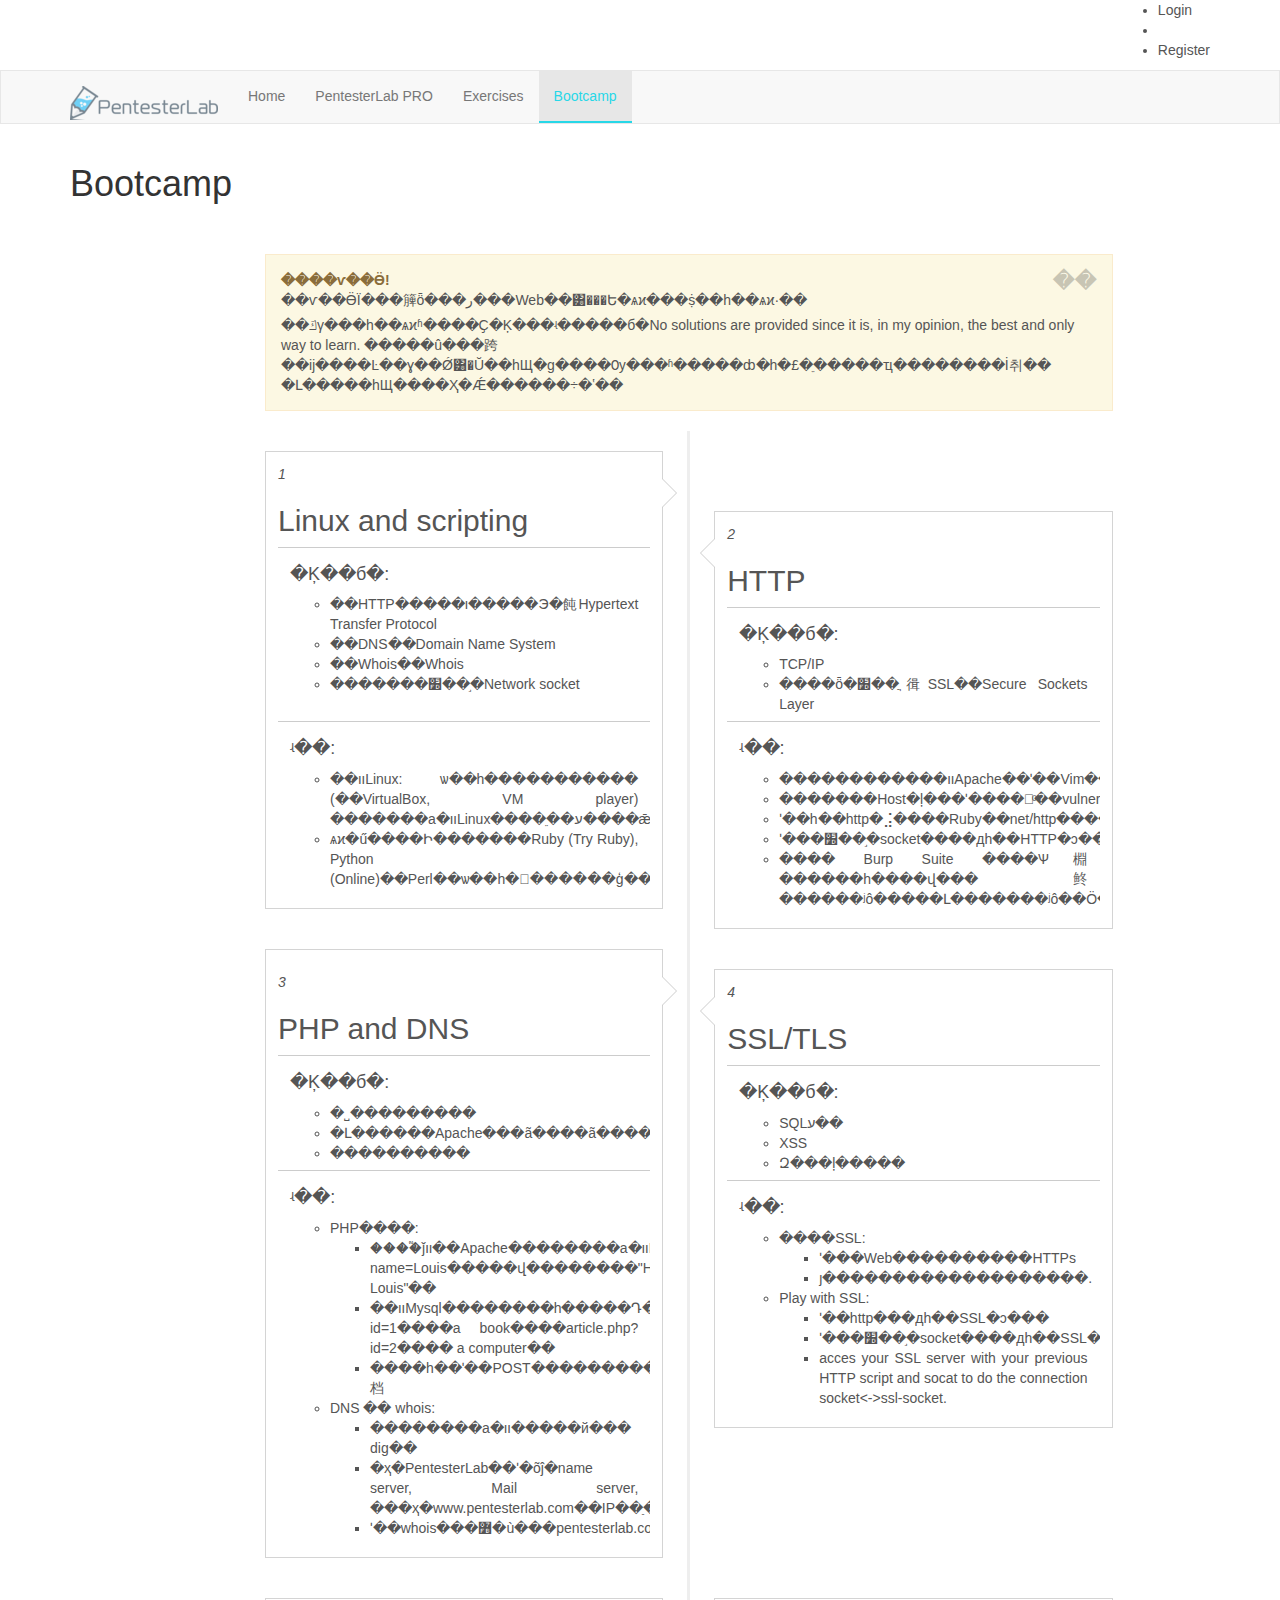
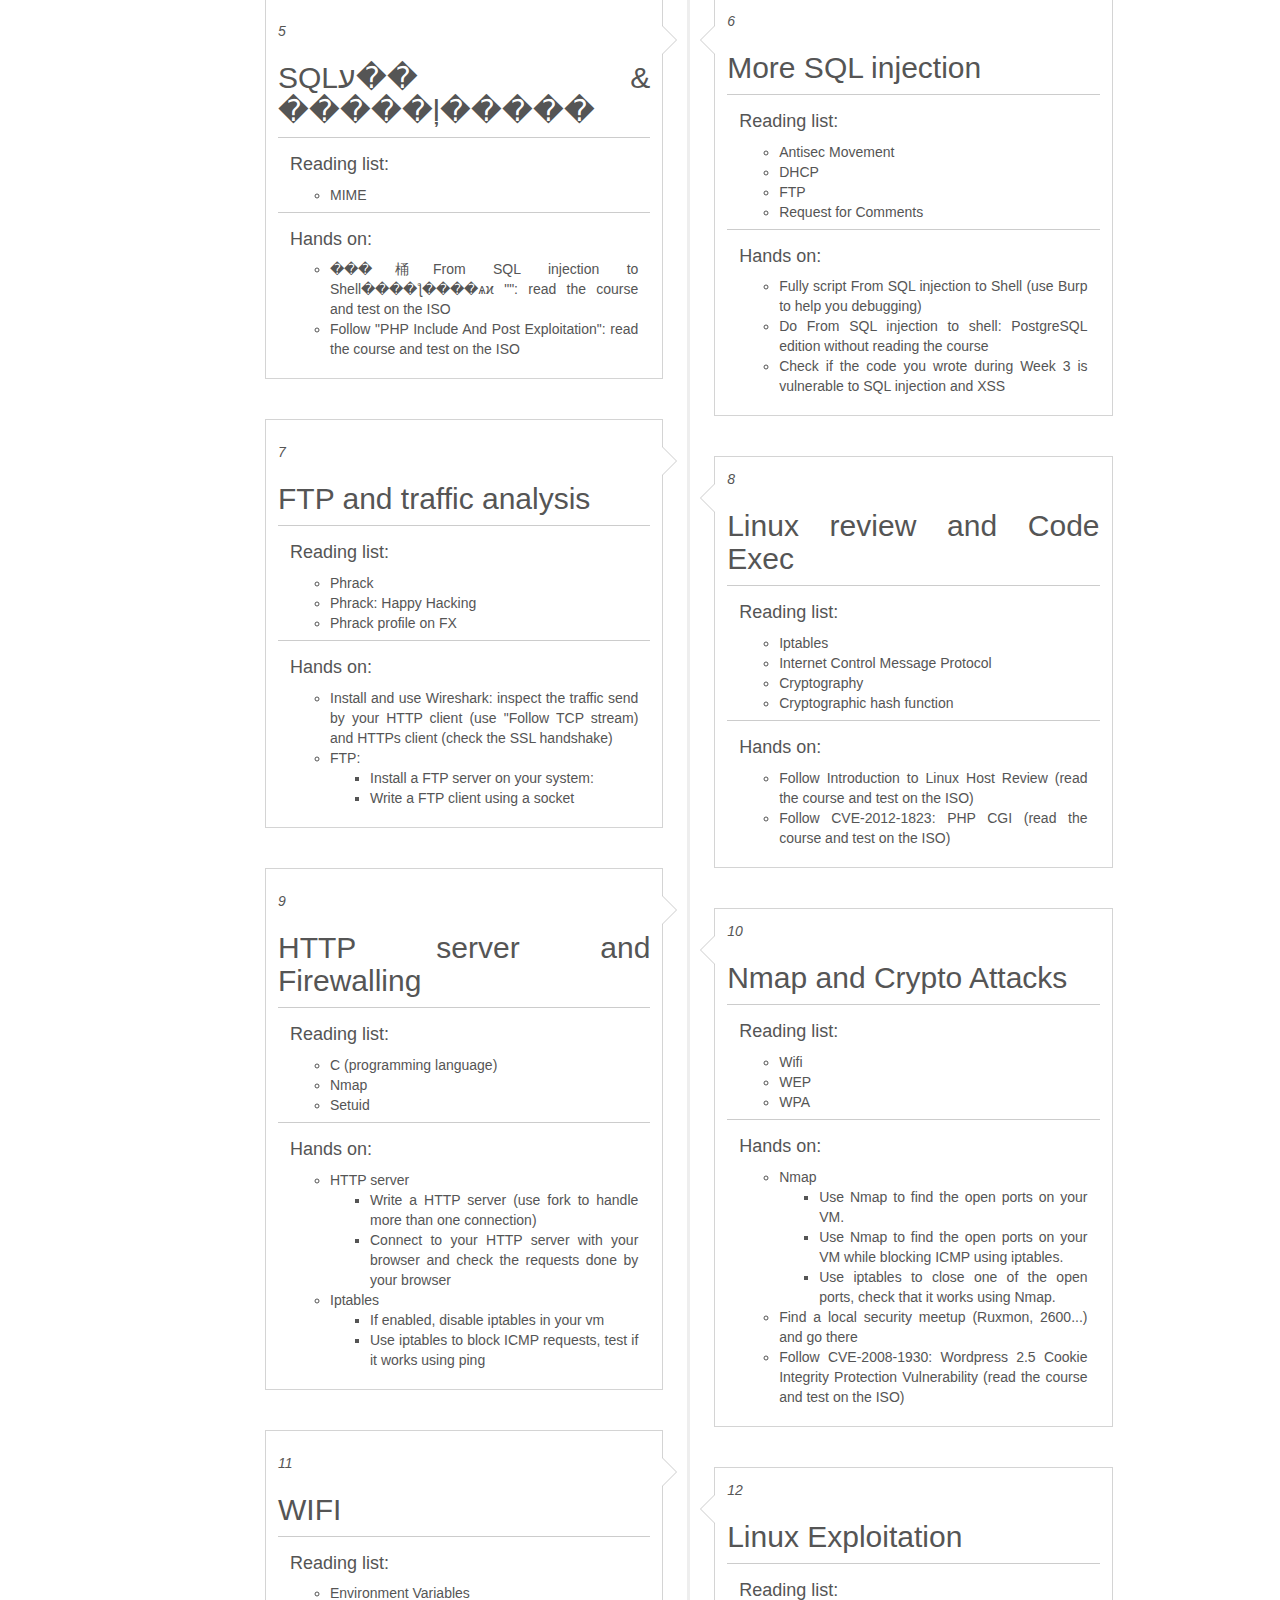
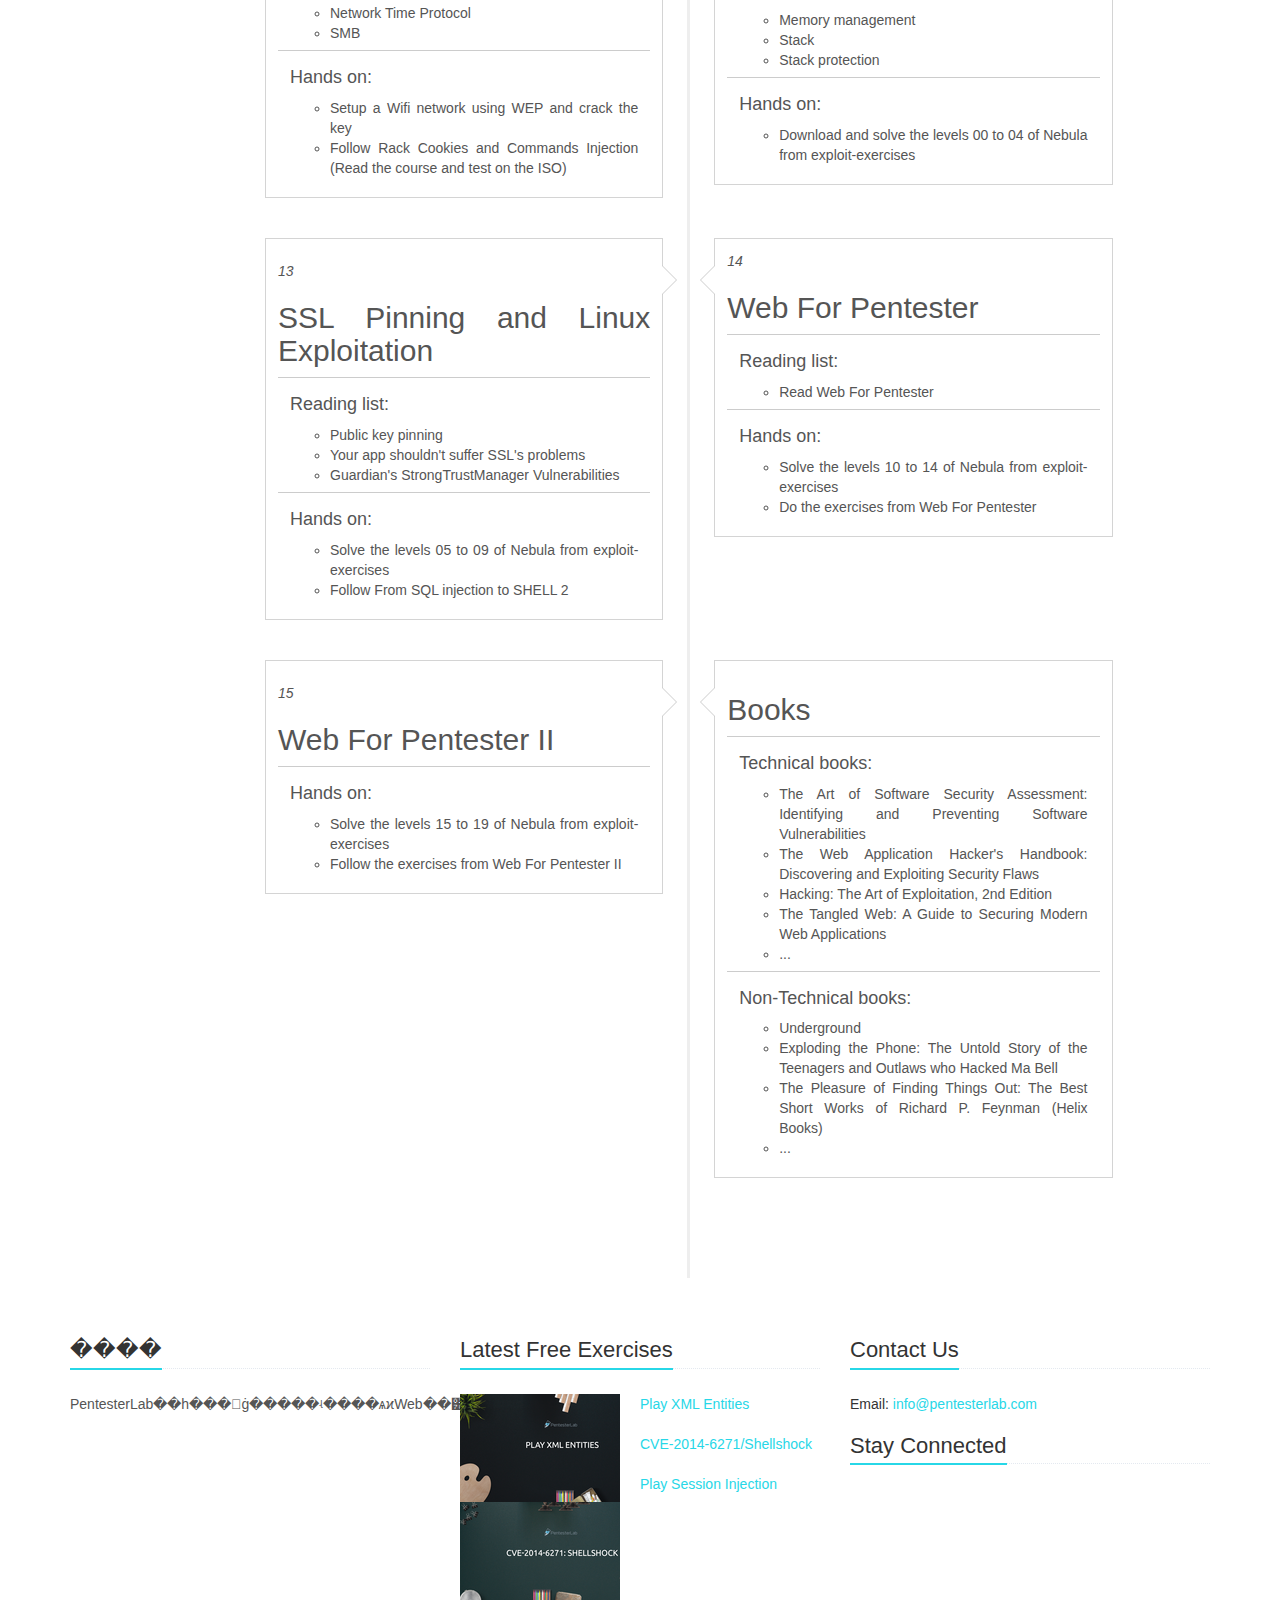
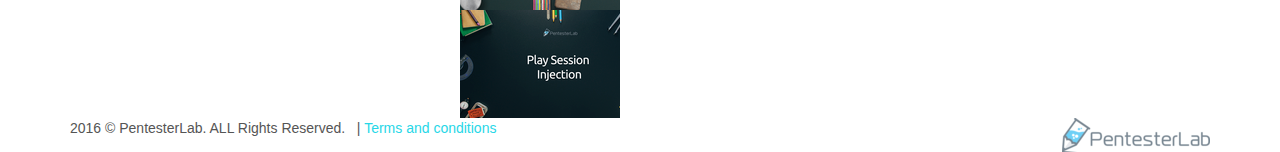
<file: index.html>
<!DOCTYPE html>
<html>
<head>
  <title>[PentesterLab]  Bootcamp</title>
    <link rel="stylesheet" media="all" href="application-9fd2878a855e6f699d9b4483953cc7c9.css" data-turbolinks-track="true" />
  <script src="application-acc21f60d1f14b2d2c5addd887ae945f.js" data-turbolinks-track="true"></script>
  <meta name="csrf-param" content="authenticity_token" />
<meta name="csrf-token" content="/EPQWed6YS5SIgOCJ4z1a+JViGlXEB80yOVNjCHGwsQTdZcalI5WLYlVaQnpjXEbWMOhO+LwatfuVrq9Gr/3IQ==" />
  <!-- Piwik -->
<script type="text/javascript">
  var _paq = _paq || [];
  _paq.push(['trackPageView']);
  _paq.push(['enableLinkTracking']);
  (function() {
    var u="//analytics.pentesterlab.com/piwik/";
    _paq.push(['setTrackerUrl', u+'piwik.php']);
    _paq.push(['setSiteId', 1]);
    var d=document, g=d.createElement('script'), s=d.getElementsByTagName('script')[0];
    g.type='text/javascript'; g.async=true; g.defer=true; g.src=u+'piwik.js'; s.parentNode.insertBefore(g,s);
  })();
</script>
<noscript><p><img src="//analytics.pentesterlab.com/piwik/piwik.php?idsite=1" style="border:0;" alt="" /></p></noscript>
<!-- End Piwik Code -->

<link rel="icon" 
      type="image/png" 
      href="favicon.ico">

</head>
<body>
<div class="wrapper">
    <!--=== Header ===-->    
    <div class="header">
        <!-- Topbar -->
        <div class="topbar">
            <div class="container">
                <!-- Topbar Navigation -->
                <ul class="loginbar pull-right">
                    
                    <!-- <li class="topbar-devider"></li> -->
                      <li>
                        <a href="/users/sign_in">Login</a>
                      </li>   
                        <li class="topbar-devider"></li>   
                        <li>
                          <a href="/users/sign_up">Register</a>
                        </li>
                   <!-- <li class="topbar-devider"></li>   
                    <li><a href="page_faq.html">Help</a></li> --> 
                </ul>
                <!-- End Topbar Navigation -->
            </div>
        </div>
       <!-- End Topbar -->
    
        <!-- Navbar -->
        <div class="navbar navbar-default" role="navigation">
            <div class="container">
                <!-- Brand and toggle get grouped for better mobile display -->
                <div class="navbar-header">
                    <button type="button" class="navbar-toggle" data-toggle="collapse" data-target=".navbar-responsive-collapse">
                        <span class="sr-only">Toggle navigation</span>
                        <span class="fa fa-bars"></span>
                    </button>
                    <a class="navbar-brand" href="/">
                        <img id="logo-header" src="logo_s.png" alt="Logo">
                    </a>
                </div>

                <!-- Collect the nav links, forms, and other content for toggling -->
                <div class="collapse navbar-collapse navbar-responsive-collapse">
                    <ul class="nav navbar-nav">
                        <!-- Home -->
                        <li   
                          >
                            <a href="/">Home</a>
                        </li>
                        <!-- End Home -->

                        <!-- Pages -->                        
                          <li 
                              >
                            <a href="/pro">PentesterLab PRO</a></li>
                        <!-- End Pages -->



                        <li
                          >
                            <a href="/exercises/">Exercises</a>
                        </li>

                        <li
                            class="active"
                          >
                            <a href="/bootcamp">Bootcamp</a>
                        </li>

                        <!-- Features -->
                        <!-- End Features -->


                        <!-- Contacts -->
                        <!-- End Contacts -->

                        <!-- Search Block -->
                        <!-- <li>
                            <i class="search fa fa-search search-btn"></i>
                            <div class="search-open">
                                <div class="input-group animated fadeInDown">
                                    <input type="text" class="form-control" placeholder="Search">
                                    <span class="input-group-btn">
                                        <button class="btn-u" type="button">Go</button>
                                    </span>
                                </div>
                            </div>    
                        </li> -->
                        <!-- End Search Block -->
                    </ul>
                </div><!--/navbar-collapse-->
            </div>    
        </div>            
        <!-- End Navbar -->
    </div>
      
          <!--=== Breadcrumbs ===-->
    <div class="breadcrumbs">
        <div class="container">
            <h1 class="pull-left">Bootcamp </a></h1>
        </div>
    </div><!--/breadcrumbs-->
    <!--=== End Breadcrumbs ===-->
    <div class="container content">     
        <div class="row">

          <div class="col-md-9 col-md-offset-2">
          <div class="alert alert-warning">
               <button data-dismiss="alert" class="close" type="button">��</button>
                        <strong>����ѵ��Ӫ!</strong>
<p>��ѵ��ӪΪ���簲ȫ���ر���Web��͸���Ե�ѧϰ���ṩ��һ��ѧϰ·��</p>
    <p>��ݿγ���һ��ѧϰʱ����Ҫ�Ķ���ʵ�����б�No solutions are provided since it is, in my opinion, the best and only way to learn. �����û���跨��ĳ����Ŀ��ɣ��Ǿ͸�Ŭ��һЩ�ɡ����Ѹ���ʱ�����ȸ�һ�£�ֵ�����ҵ��������İ취�� �Լ�����һЩ����Ҳ�Ǽ������÷�ʽ��</p>
                </div>
                <ul class="timeline-v1">
                    <li>
                        <div class="timeline-badge primary"><i class="glyphicon glyphicon-record"></i></div>
                        <div class="timeline-panel">
                            <div class="timeline-body text-justify">
                              <span class="fa-stack fa-lg">
                                <i></i>
                                <i>1</i>
                              </span>
                            <h2>Linux and scripting </h2>
                            <div class="timeline-footer">
                            <h4>�Ķ��б�:</h4>
                              <ul>
                                <li><a href="http://en.wikipedia.org/wiki/Hypertext_Transfer_Protocol">��HTTP�����ı�����Э�飩Hypertext Transfer Protocol</a></li>
                                <li><a href="http://en.wikipedia.org/wiki/Domain_Name_System">��DNS��Domain Name System</a></li>
                                <li><a href="http://en.wikipedia.org/wiki/Whois">��Whois��Whois</a></li>
                                <li><a href="http://en.wikipedia.org/wiki/Network_socket">�������׽��֣�Network socket</a></li>
                              </ul><br/>
                            </div>
                            <div class="timeline-footer">
                            <h4>ʵ��:</h4>
                              <ul>
                                <li>��װLinux: ѡ��һ����������� (��VirtualBox, VM player) �������а�װLinux����ֵ��ע����ǣ�Ӧ����ʹ��һ��ǰ�ȫ��صġ���ͳ���а�ϵͳ����Ubuntu��</li>
                                <li>ѧϰ�ű����Ի�������Ruby (<a href="http://tryruby.org/">Try Ruby</a>), Python (<a href="http://repl.it/languages/Python">Online</a>)��Perl��ѡ��һ�������ģ��ű����ԣ���ѧϰ�����﷨���������ͣ�����Ҫ��ͨ����������������������ѧϰ��</li>
                              </ul>
                            </div>
                            </div>
                        </div>
                    </li>
    
                    <li class="timeline-inverted">
                        <div class="timeline-badge primary"><i class="glyphicon glyphicon-record invert"></i></div>
                        <div class="timeline-panel">
                            <div class="timeline-body text-justify">
                              <span class="fa-stack fa-lg">
                                <i></i>
                                <i>2</i>
                              </span>
                            <h2>HTTP</h2>
                            <div class="timeline-footer">
                            <h4>�Ķ��б�:</h4>
      <ul>
      <li><a href="http://en.wikipedia.org/wiki/Internet_protocol_suite">TCP/IP</a></li>
      <li><a href="http://en.wikipedia.org/wiki/Secure_Sockets_Layer">����ȫ�׽��ֲ㣬SSL��Secure Sockets Layer</a></li>
</ul>
                            </div>
                            <div class="timeline-footer">
                            <h4>ʵ��:</h4>
                                                     
    <ul>
  <li>������������װApache��ʹ��Vim������վ����ҳ���������������з��ʴ�ҳ���������ϣ���</li>
  <li>�������Host�ļ���ʹ�����ͨ��vulnerable������Ʊ����ʡ�</li>
  <li>ʹ��һ��http�⣨����Ruby��net/http����дһ��HTTP�ͻ��ˣ��Դ˽��������վ����ҳ�ķ��ذ���</li>
  <li>ʹ���׽��֣�socket����дһ��HTTP�ͻ��ˣ��Դ˽��������վ����ҳ�ķ��ذ���</li>
  <li>���� <a href="http://www.portswigger.net/burp/downloadfree.html" rel="nofollow">Burp Suite ����Ѱ棩</a> ������һ����վ���鿴������ʲô�����Լ�������ʲô��Ӧ��</li>
    </ul>
                            </div>
                            </div>
                        </div>
                    </li>

                    <!-- {{ week 3 -->
                    <li>
                        <div class="timeline-badge primary"><i class="glyphicon glyphicon-record"></i></div>
                        <div class="timeline-panel">
                            <div class="timeline-heading">
                            </div>
                            <div class="timeline-body text-justify">
                              <span class="fa-stack fa-lg">
                               <i></i>
                                <i>3</i>
                              </span>
                                <h2>PHP and DNS</h2>
                                <div class="timeline-footer">
                                <h4>�Ķ��б�:</h4>
        <ul>
      <li><a href="http://en.wikipedia.org/wiki/Virtual_hosting">�˽���������</a></li>
      <li><a href="http://httpd.apache.org/docs/2.2/vhosts/name-based.html">�Լ������Apache���ã����ã���������</a></li>
      <li><a href="http://www.digininja.org/projects/zonetransferme.php">����������</a>
</ul>
                              </div>
                              <div class="timeline-footer">
                                <h4>ʵ��:</h4>
    <ul>
  <li>PHP����:
        <ul>
            <li>����֮ǰװ��Apache��������а�װPHP����дһ�����Է���URL�Ĳ����Ľű�������<a href="http://vulnerable/hello.php?name=Louis">vulnerable/hello.php?name=Louis</a>�����վ��������"Hello Louis"��</li>
      <li>��װMysql��������һ�����Դ��м�����Ϣ�Ľű�������article.php?id=1����a book����article.php?id=2���� a computer��</li>
      <li>����һ��ʹ��POST���������ݵ�������ҳ�档</li>
          </ul>
  </li>

  <li>DNS �� whois:
        <ul>
            <li>��������а�װ�����й��� dig��</li>
            <li>�ҳ�PentesterLab��ʹ�õĵ�name server, Mail server, ���ҳ�www.pentesterlab.com��IP��ַ��</li>
            <li>ʹ��whois���߻�ù���pentesterlab.com����Ϣ��</li>
          </ul>
  </li>
    </ul>
                              </div>
                            </div>
                        </div>
                    </li>
                    <!-- }} week 3 -->
                    
                    <!-- {{ week 4 -->
                    <li class="timeline-inverted">
                        <div class="timeline-badge primary"><i class="glyphicon glyphicon-record invert"></i></div>
                        <div class="timeline-panel">
                            <div class="timeline-body text-justify">
                              <span class="fa-stack fa-lg">
                                <i></i>
                                <i>4</i>
                              </span>
                         
                                <h2>SSL/TLS</h2>
                                <div class="timeline-footer">
                                <h4>�Ķ��б�:</h4>
    <ul>
      <li><a href="http://en.wikipedia.org/wiki/SQL_injection">SQLע��</a></li>
      <li><a href="https://en.wikipedia.org/wiki/Cross-site_scripting">XSS</a></li>
      <li><a href="http://en.wikipedia.org/wiki/Remote_file_inclusion">Զ���ļ�����</a></li>
</ul>
                              </div>
                              <div class="timeline-footer">
                                <h4>ʵ��:</h4>
  <ul>
    <li>����SSL: 
        <ul>
          <li>ʹ���Web����������HTTPs</li>
          <li>ȷ�������������������.</li>
        </ul>    
    <li>Play with SSL:
    <ul>
      <li>ʹ��http���дһ��SSL�ͻ���</li>
      <li>ʹ���׽��֣�socket����дһ��SSL�ͻ���</li>
      <li>acces your SSL server with your previous HTTP script and socat to do the connection socket<->ssl-socket.</li>
    </ul>
  </li>
    </ul>
                              </div>
                            </div>
                        </div>
                    </li>
                    <!-- }}  week 4 -->


                    <!-- {{ week 5 -->
                    <li>
                        <div class="timeline-badge primary"><i class="glyphicon glyphicon-record"></i></div>
                        <div class="timeline-panel">
                            <div class="timeline-heading">
                            </div>
                            <div class="timeline-body text-justify">
                              <span class="fa-stack fa-lg">
                                <i></i>
                                <i>5</i>
                              </span>
                                <h2>SQLע�� & �����ļ�����</h2>
                                <div class="timeline-footer">
                                <h4>Reading list:</h4>
    <ul>
      <li><a href="http://en.wikipedia.org/wiki/MIME">MIME</a></li>
</ul>
                              </div>
                              <div class="timeline-footer">
                                <h4>Hands on:</h4>

    <ul>
        <li>���桶From SQL injection to Shell����ƪ����ѧϰ "<a href="/exercises/from_sqli_to_shell/"></a>": read the course and test on the ISO</li>
        <li>Follow "<a href="/exercises/php_include_and_post_exploitation/">PHP Include And Post Exploitation</a>": read the course and test on the ISO</li>
    </ul>

                              </div>
                            </div>
                        </div>
                    </li>
                    <!-- }} week -->
                    
                    <!-- {{ week 6 -->
                    <li class="timeline-inverted">
                        <div class="timeline-badge primary"><i class="glyphicon glyphicon-record invert"></i></div>
                        <div class="timeline-panel">
                            <div class="timeline-body text-justify">
                              <span class="fa-stack fa-lg">
                                <i></i>
                                <i>6</i>
                              </span>
                         
                                <h2>More SQL injection</h2>
                                <div class="timeline-footer">
                                <h4>Reading list:</h4>
    <ul>
      <li><a href="http://en.wikipedia.org/wiki/Antisec_Movement">Antisec Movement</a></li>
      <li><a href="http://en.wikipedia.org/wiki/DHCP">DHCP</a></li>
      <li><a href="http://en.wikipedia.org/wiki/FTP">FTP</a></li>
      <li><a href="http://en.wikipedia.org/wiki/Request_for_Comments">Request for Comments</a></li>
    </ul>
                              </div>
                              <div class="timeline-footer">
                                <h4>Hands on:</h4>
 
    <ul>
        <li>Fully script <a href="/exercises/from_sqli_to_shell/">From SQL injection to Shell</a> (use Burp to help you debugging)</li>

        <li>Do <a href="/exercises/from_sqli_to_shell_pg_edition/">From SQL injection to shell: PostgreSQL edition</a> without reading the course</li>
        <li>Check if the code you wrote during Week 3 is vulnerable to SQL injection and XSS</li>
    </ul>
                             </div>
                            </div>
                        </div>
                    </li>
                    <!-- }}  week  -->


                    <!-- {{ week 7 -->
                    <li>
                        <div class="timeline-badge primary"><i class="glyphicon glyphicon-record"></i></div>
                        <div class="timeline-panel">
                            <div class="timeline-heading">
                            </div>
                            <div class="timeline-body text-justify">
                              <span class="fa-stack fa-lg">
                                <i></i>
                                <i>7</i>
                              </span>
                                <h2>FTP and traffic analysis</h2>
                                <div class="timeline-footer">
                                <h4>Reading list:</h4>
    <ul>
      <li><a href="http://en.wikipedia.org/wiki/Phrack">Phrack</a></li>
      <li><a href="http://phrack.org/issues.html?issue=68&id=7#article">Phrack: Happy Hacking</a></li>
      <li><a href="http://phrack.org/issues.html?issue=68&id=2#article">Phrack profile on FX</a></li>
</ul>

                              </div>
                              <div class="timeline-footer">
                                <h4>Hands on:</h4>
      <ul>
  <li>Install and use Wireshark: inspect the traffic send by your HTTP client (use "Follow TCP stream) and HTTPs client (check the SSL handshake)</li>
  <li>FTP:
     <ul>
       <li>Install a FTP server on your system: </li>
       <li>Write a FTP client using a socket </li>
         </ul>
        </li>
    </ul>   
                           </div>
                            </div>
                        </div>
                    </li>
                    <!-- }} week  -->
                    
                    <!-- {{ week 8 -->
                    <li class="timeline-inverted">
                        <div class="timeline-badge primary"><i class="glyphicon glyphicon-record invert"></i></div>
                        <div class="timeline-panel">
                            <div class="timeline-body text-justify">
                              <span class="fa-stack fa-lg">
                                <i></i>
                                <i>8</i>
                              </span>
                         
                                <h2>Linux review and Code Exec</h2>
                                <div class="timeline-footer">
                                <h4>Reading list:</h4>
    <ul>
      <li><a href="http://en.wikipedia.org/wiki/Iptables">Iptables</a></li>
      <li><a href="http://en.wikipedia.org/wiki/Internet_Control_Message_Protocol">Internet Control Message Protocol</a></li>
      <li><a href="http://en.wikipedia.org/wiki/Cryptography">Cryptography</a></li>
      <li><a href="http://en.wikipedia.org/wiki/Cryptographic_hash_functions">Cryptographic hash function</a></li>
</ul>

                              </div>
                              <div class="timeline-footer">
                                <h4>Hands on:</h4>
    <ul>
  <li>Follow <a href="/exercises/linux_host_review/">Introduction to Linux Host Review</a> (read the course and test on the ISO)</li>
  <li>Follow <a href="/exercises/cve-2012-1823/">CVE-2012-1823: PHP CGI</a> (read the course and test on the ISO)</li>
    </ul>
                              </div>
                            </div>
                        </div>
                    </li>
                    <!-- }}  week  -->


                    <!-- {{ week 9 -->
                    <li>
                        <div class="timeline-badge primary"><i class="glyphicon glyphicon-record"></i></div>
                        <div class="timeline-panel">
                            <div class="timeline-heading">
                            </div>
                            <div class="timeline-body text-justify">
                              <span class="fa-stack fa-lg">
                                <i></i>
                                <i>9</i>
                              </span>
                                <h2>HTTP server and Firewalling</h2>
                                <div class="timeline-footer">
                                <h4>Reading list:</h4>
    <ul>
      <li><a href="http://en.wikipedia.org/wiki/C_(programming_language)">C (programming language)</a></li>
      <li><a href="http://en.wikipedia.org/wiki/Nmap">Nmap</a></li>
      <li><a href="http://en.wikipedia.org/wiki/Setuid">Setuid</a></li>
</ul>

                              </div>
                              <div class="timeline-footer">
                                <h4>Hands on:</h4>
    <ul>
       <li>HTTP server
          <ul>
             <li>Write a HTTP server (use fork to handle more than one connection) </li>
             <li>Connect to your HTTP server with your browser and check the requests done by your browser</li>
    </ul>
       </li>
       <li>Iptables
          <ul>
             <li>If enabled, disable iptables in your vm</li>
             <li>Use iptables to block ICMP requests, test if it works using ping</li>
          </ul>
       </li>
    </ul>

                              </div>
                            </div>
                        </div>
                    </li>
                    <!-- }} week 9 -->
                    
                    <!-- {{ week 10 -->
                    <li class="timeline-inverted">
                        <div class="timeline-badge primary"><i class="glyphicon glyphicon-record invert"></i></div>
                        <div class="timeline-panel">
                            <div class="timeline-body text-justify">
                              <span class="fa-stack fa-lg">
                                <i></i>
                                <i>10</i>
                              </span>
                         
                                <h2>Nmap and Crypto Attacks</h2>
                                <div class="timeline-footer">
                                <h4>Reading list:</h4>
    <ul>
      <li><a href="http://en.wikipedia.org/wiki/Wifi">Wifi</a></li>
      <li><a href="http://en.wikipedia.org/wiki/Wired_Equivalent_Privacy">WEP</a></li>
      <li><a href="http://en.wikipedia.org/wiki/Wi-Fi_Protected_Access">WPA</a></li>
</ul>
                              </div>
                              <div class="timeline-footer">
                                <h4>Hands on:</h4>
    <ul>
  <li>Nmap
          <ul>
             <li>Use Nmap to find the open ports on your VM.</li>
       <li>Use Nmap to find the open ports on your VM while blocking ICMP using iptables.</li>
       <li>Use iptables to close one of the open ports, check that it works using Nmap.</li>
          </ul>
        </li>
  <li>Find a local security meetup (Ruxmon, 2600...) and go there</li>
  <li>Follow <a href="/exercises/cve-2008-1930/">CVE-2008-1930: Wordpress 2.5 Cookie Integrity Protection Vulnerability</a> (read the course and test on the ISO)</li>
    </ul>     
                         </div>
                            </div>
                        </div>
                    </li>
                    <!-- }}  week -->


                   <!-- {{ week 11 -->
                    <li>
                        <div class="timeline-badge primary"><i class="glyphicon glyphicon-record"></i></div>
                        <div class="timeline-panel">
                            <div class="timeline-heading">
                            </div>
                            <div class="timeline-body text-justify">
                              <span class="fa-stack fa-lg">
                                <i></i>
                                <i>11</i>
                              </span>
                                <h2>WIFI</h2>
                                <div class="timeline-footer">
                                <h4>Reading list:</h4>
    <ul>
      <li><a href="https://wiki.archlinux.org/index.php/Environment_Variables">Environment Variables</a></li>
      <li><a href="http://en.wikipedia.org/wiki/Network_Time_Protocol">Network Time Protocol</a></li>
      <li><a href="http://en.wikipedia.org/wiki/Server_Message_Block">SMB</a></li>
</ul>
                              </div>
                              <div class="timeline-footer">
                                <h4>Hands on:</h4>
    <ul>
  <li>Setup a Wifi network using WEP and crack the key</li>
        <li>Follow <a href="/exercises/rack_cookies_and_commands_injection/">Rack Cookies and Commands Injection</a> (Read the course and test on the ISO)</li>
    </ul>     
                         </div>
                            </div>
                        </div>
                    </li>
                    <!-- }} week  -->
                    
                    <!-- {{ week 12 -->
                    <li class="timeline-inverted">
                        <div class="timeline-badge primary"><i class="glyphicon glyphicon-record invert"></i></div>
                        <div class="timeline-panel">
                            <div class="timeline-body text-justify">
                              <span class="fa-stack fa-lg">
                                <i></i>
                                <i>12</i>
                              </span>
                         
                                <h2>Linux Exploitation</h2>
                                <div class="timeline-footer">
                                <h4>Reading list:</h4>
   <ul>
      <li><a href="http://en.wikipedia.org/wiki/Memory_management">Memory management</a></li>
      <li><a href="http://en.wikipedia.org/wiki/Call_stack">Stack</a></li>
      <li><a href="http://en.wikipedia.org/wiki/Stack_protection">Stack protection</a></li>
</ul>

                              </div>
                              <div class="timeline-footer">
                                <h4>Hands on:</h4>

    <ul>
  <li>Download and solve the levels 00 to 04 of <a href="http://exploit-exercises.com/nebula">Nebula</a> from <a href="http://exploit-exercises.com/">exploit-exercises</a></li>
    </ul>
                              </div>
                            </div>
                        </div>
                    </li>
                    <!-- }}  week 4 -->

                   <!-- {{ week 13 -->
                    <li>
                        <div class="timeline-badge primary"><i class="glyphicon glyphicon-record"></i></div>
                        <div class="timeline-panel">
                            <div class="timeline-heading">
                            </div>
                            <div class="timeline-body text-justify">
                              <span class="fa-stack fa-lg">
                                <i></i>
                                <i>13</i>
                              </span>
                                <h2>SSL Pinning and Linux Exploitation</h2>
                                <div class="timeline-footer">
                                <h4>Reading list:</h4>
      <ul>
      <li><a href="https://www.imperialviolet.org/2011/05/04/pinning.html">Public key pinning</a></li>
      <li><a href="http://www.thoughtcrime.org/blog/authenticity-is-broken-in-ssl-but-your-app-ha/">Your app shouldn't suffer SSL's problems</a></li>
      <li><a href="http://www.thoughtcrime.org/blog/strongtrustmanager-mitm/">Guardian's StrongTrustManager Vulnerabilities</a></li>
</ul>


                              </div>
                              <div class="timeline-footer">
                                <h4>Hands on:</h4>
   <ul>
      <li>Solve the levels 05 to 09 of <a href="http://exploit-exercises.com/nebula">Nebula</a> from <a href="http://exploit-exercises.com/">exploit-exercises</a></li>
      <li>Follow <a href="/exercises/from_sqli_to_shell_II/">From SQL injection to SHELL 2 </a></li>
    </ul>
                              </div>
                            </div>
                        </div>
                    </li>
                    <!-- }} week  -->
                    
                    <!-- {{ week 14 -->
                    <li class="timeline-inverted">
                        <div class="timeline-badge primary"><i class="glyphicon glyphicon-record invert"></i></div>
                        <div class="timeline-panel">
                            <div class="timeline-body text-justify">
                              <span class="fa-stack fa-lg">
                                <i></i>
                                <i>14</i>
                              </span>
                         
                                <h2>Web For Pentester</h2>
                                <div class="timeline-footer">
                                <h4>Reading list:</h4>
    <ul>
      <li>Read <a href="/exercises/web_for_pentester/">Web For Pentester</a></li>
  </ul>
                              </div>
                              <div class="timeline-footer">
                                <h4>Hands on:</h4>

    <ul>
      <li>Solve the levels 10 to 14 of <a href="http://exploit-exercises.com/nebula">Nebula</a> from <a href="http://exploit-exercises.com/">exploit-exercises</a></li>
      <li>Do the exercises from <a href="/exercises/web_for_pentester/">Web For Pentester</a></li>
    </ul>
                              </div>
                            </div>
                        </div>
                    </li>
                    <!-- }}  week 4 -->

                   <!-- {{ week 15 -->
                    <li>
                        <div class="timeline-badge primary"><i class="glyphicon glyphicon-record"></i></div>
                        <div class="timeline-panel">
                            <div class="timeline-heading">
                            </div>
                            <div class="timeline-body text-justify">
                              <span class="fa-stack fa-lg">
                                <i></i>
                                <i>15</i>
                              </span>
                                <h2>Web For Pentester II</h2>
                              <div class="timeline-footer">
                                <h4>Hands on:</h4>
    <ul>
      <li>Solve the levels 15 to 19 of <a href="http://exploit-exercises.com/nebula">Nebula</a> from <a href="http://exploit-exercises.com/">exploit-exercises</a></li>
      <li>Follow the exercises from <a href="/exercises/web_for_pentester_II/">Web For Pentester II</a></li>
    </ul>
                              </div>
                            </div>
                        </div>
                    </li>
                    <!-- }} week  -->
                    
                    <!-- {{ books -->
                    <li class="timeline-inverted">
                        <div class="timeline-badge primary"><i class="glyphicon glyphicon-record invert"></i></div>
                        <div class="timeline-panel">
                            <div class="timeline-body text-justify">
                                <h2>Books</h2>
                                <div class="timeline-footer">
                                <h4>Technical books:</h4>
    <ul>
      <li><a href="http://www.amazon.com/gp/product/0321444426/ref=as_li_ss_tl?ie=UTF8&tag=pentes-20&linkCode=as2&camp=1789&creative=390957&creativeASIN=0321444426">The Art of Software Security Assessment: Identifying and Preventing Software Vulnerabilities</a></li>
  <li><a href="http://www.amazon.com/gp/product/0470170778/ref=as_li_ss_tl?ie=UTF8&tag=pentes-20&linkCode=as2&camp=1789&creative=390957&creativeASIN=0470170778">The Web Application Hacker's Handbook: Discovering and Exploiting Security Flaws</a></li>
  <li><a href="http://www.amazon.com/gp/product/1593271441/ref=as_li_ss_tl?ie=UTF8&tag=pentes-20&linkCode=as2&camp=1789&creative=390957&creativeASIN=1593271441">Hacking: The Art of Exploitation, 2nd Edition</a></li>
  <li><a href="http://www.amazon.com/gp/product/1593273886/ref=as_li_ss_tl?ie=UTF8&tag=pentes-20&linkCode=as2&camp=1789&creative=390957&creativeASIN=1593273886">The Tangled Web: A Guide to Securing Modern Web Applications</a></li>
  <li>...</li>
    </ul>
                              </div>
                              <div class="timeline-footer">
                                <h4>Non-Technical books:</h4>
    <ul>
      <li><a href="http://www.amazon.com/gp/product/0857862596/ref=as_li_ss_tl?ie=UTF8&camp=1789&creative=390957&creativeASIN=0857862596&linkCode=as2&tag=pentes-20">Underground</a></li>
      <li><a href="http://www.amazon.com/gp/product/080212061X/ref=as_li_ss_tl?ie=UTF8&camp=1789&creative=390957&creativeASIN=080212061X&linkCode=as2&tag=pentes-20">Exploding the Phone: The Untold Story of the Teenagers and Outlaws who Hacked Ma Bell</a>
</li>
      <li><a href="http://www.amazon.com/gp/product/0465023959/ref=as_li_ss_tl?ie=UTF8&camp=1789&creative=390957&creativeASIN=0465023959&linkCode=as2&tag=pentes-20">The Pleasure of Finding Things Out: The Best Short Works of Richard P. Feynman (Helix Books)</a></li>
    <li>...</li>
    </ul>       
                       </div>
                            </div>
                        </div>
                    </li>
                    <!-- }}  week 4 -->






                    <li class="clearfix" style="float: none;"></li>
                </ul>
            </div>
            <!-- End Content -->
        </div>          
    </div><!--/container-->     
 
     </div> <!-- /container -->
       <!--=== Footer ===-->
    <div class="footer">
        <div class="container">
            <div class="row">
                <div class="col-md-4 md-margin-bottom-40">
                    <!-- About -->
                    <div class="headline"><h2>����</h2></div>  
                    <p class="margin-bottom-25 md-margin-bottom-40">PentesterLab��һ���򵥵ġ�����ʵ����ѧϰWeb��͸���Ե�;��</p>    
                </div><!--/col-md-4-->  
                
                <div class="col-md-4 md-margin-bottom-40">
                    <div class="posts">
                        <div class="headline"><h2>Latest Free Exercises</h2></div>

                        <dl class="dl-horizontal">
                            <dt><a href="/exercises/play_xxe"><img src="play_xxe-small.png" alt="" /></a></dt>
                            <dd>
                                <p><a href="/exercises/play_xxe">Play XML Entities</a></p> 
                            </dd>
                        </dl>

                        <dl class="dl-horizontal">
                            <dt><a href="/exercises/cve-2014-6271"><img src="cve-2014-6271-small.png" alt="" /></a></dt>
                            <dd>
                                <p><a href="/exercises/cve-2014-6271">CVE-2014-6271/Shellshock</a></p> 
                            </dd>
                        </dl>

                        <dl class="dl-horizontal">
                            <dt><a href="/exercises/play_session_injection"><img src="play_session_injection-small.png" alt="" /></a></dt>
                            <dd>
                                <p><a href="/exercises/play_session_injection">Play Session Injection</a></p> 
                            </dd>
                        </dl>
                    </div>
                </div><!--/col-md-4-->

                <div class="col-md-4">
                    <!-- Monthly Newsletter -->
                    <div class="headline"><h2>Contact Us</h2></div> 
                    <address class="md-margin-bottom-40">
                        Email: <a href="mailto:info@pentesterlab.com" class="">info@pentesterlab.com</a>
                    </address>

                    <!-- Stay Connected -->
                    <div class="headline"><h2>Stay Connected</h2></div> 
                    <ul class="social-icons">
                        <li><a href="https://www.facebook.com/pentesterlab" data-original-title="Facebook" target="_blank" class="social_facebook"></a></li>
                        <li><a href="https://twitter.com/PentesterLab" data-original-title="Twitter" target="_blank" class="social_twitter"></a></li>
                        <li><a href="https://plus.google.com/100934348328187709388" target="_blank" data-original-title="Goole Plus" class="social_googleplus"></a></li>
                    </ul>
                </div><!--/col-md-4-->
            </div><!--/row-->   
        </div><!--/container--> 
    </div><!--/footer-->    
    <!--=== End Footer ===-->

    <!--=== Copyright ===-->
    <div class="copyright">
        <div class="container">
            <div class="row">
                <div class="col-md-6">                      
                    <p class="copyright-space">
                        2016 &copy; PentesterLab. ALL Rights Reserved. &nbsp;&nbsp;| <a href="/terms">Terms and conditions</a>
                    <!--    <a href="#">Privacy Policy</a> | <a href="#">Terms of Service</a>-->
                    </p>
                </div>
                <div class="col-md-6">  
                    <a href="/">
                        <img id="logo-footer" src="logo_s.png" class="pull-right" alt="" />
                    </a>
                </div>
            </div><!--/row-->
        </div><!--/container--> 
    </div><!--/copyright--> 
    <!--=== End Copyright ===-->
</div><!--/wrapper-->
<script type="text/javascript">
    jQuery(document).ready(function() {
//        App.init();
    });
</script>

<!--[if lt IE 9]>
    <script src="respond.js"></script>
    <script src="html5shiv.js"></script>
<![endif]-->


  </body>
</html>
</file>
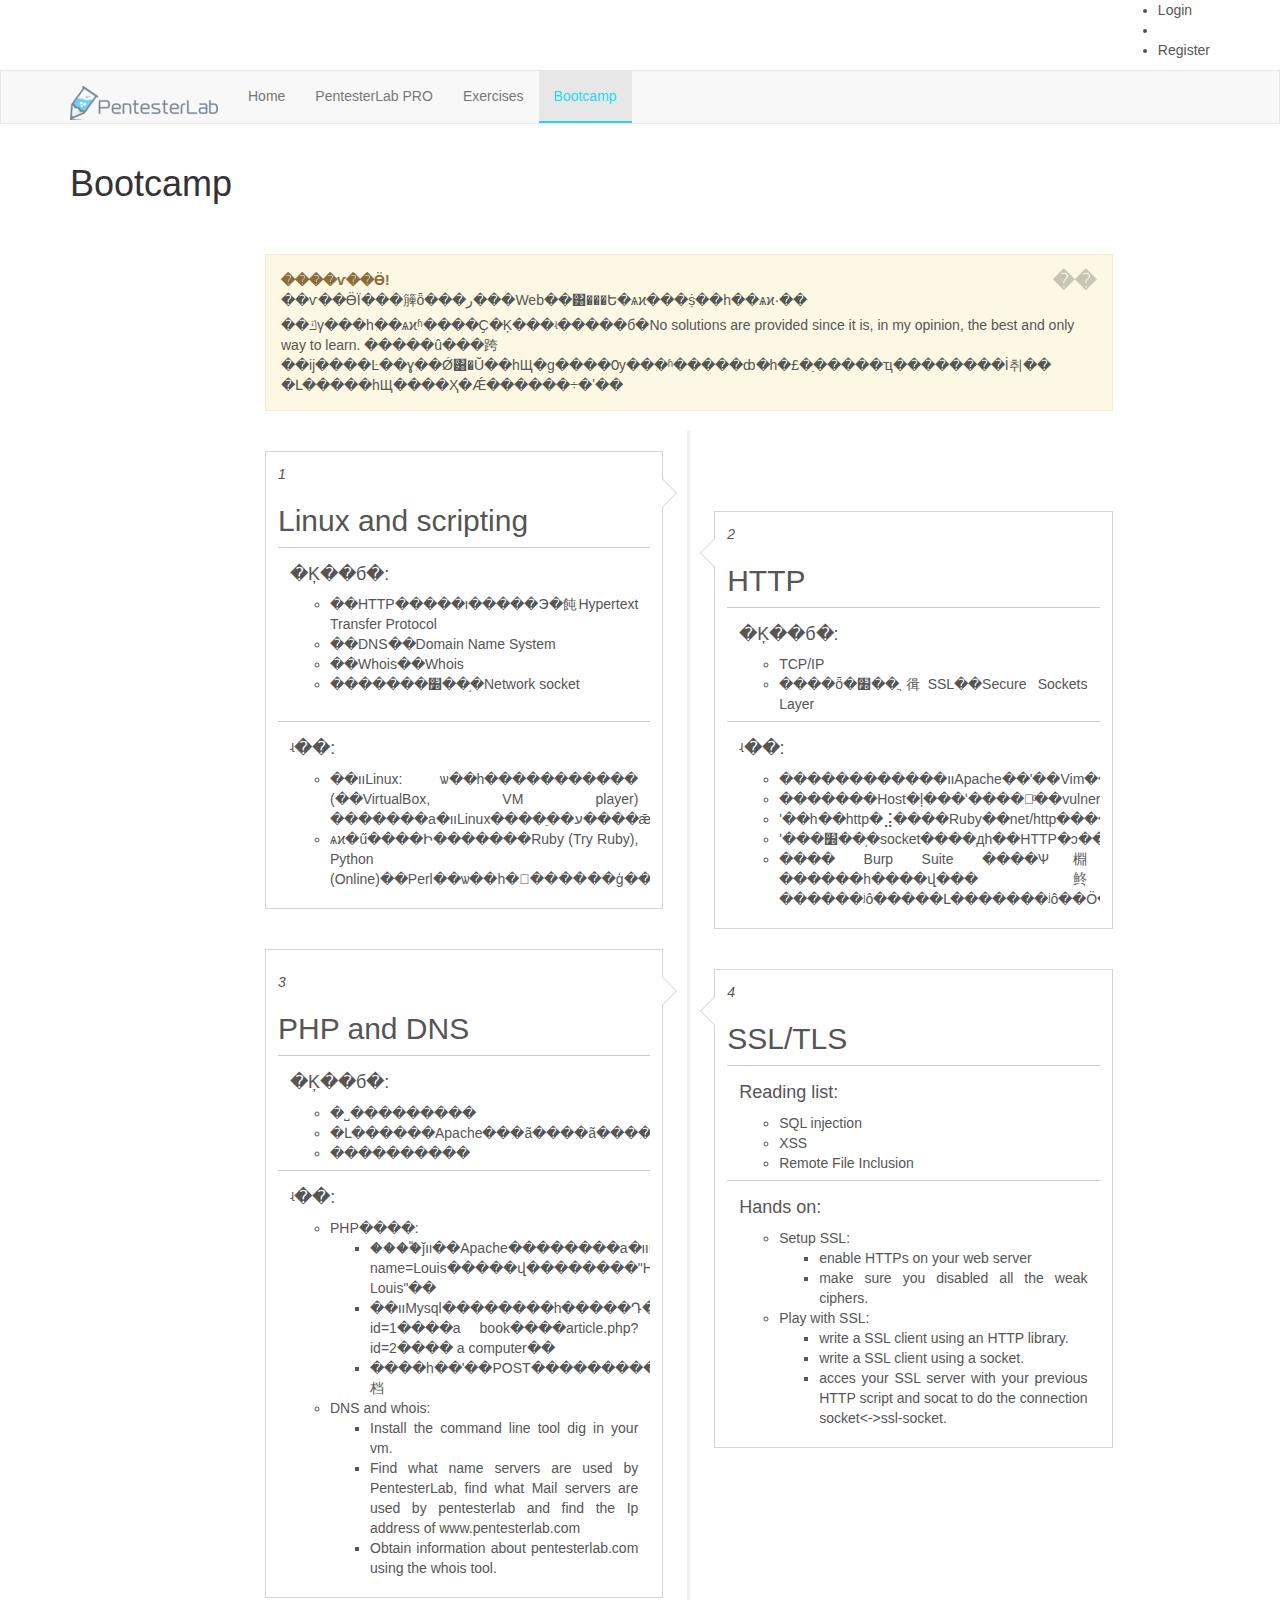
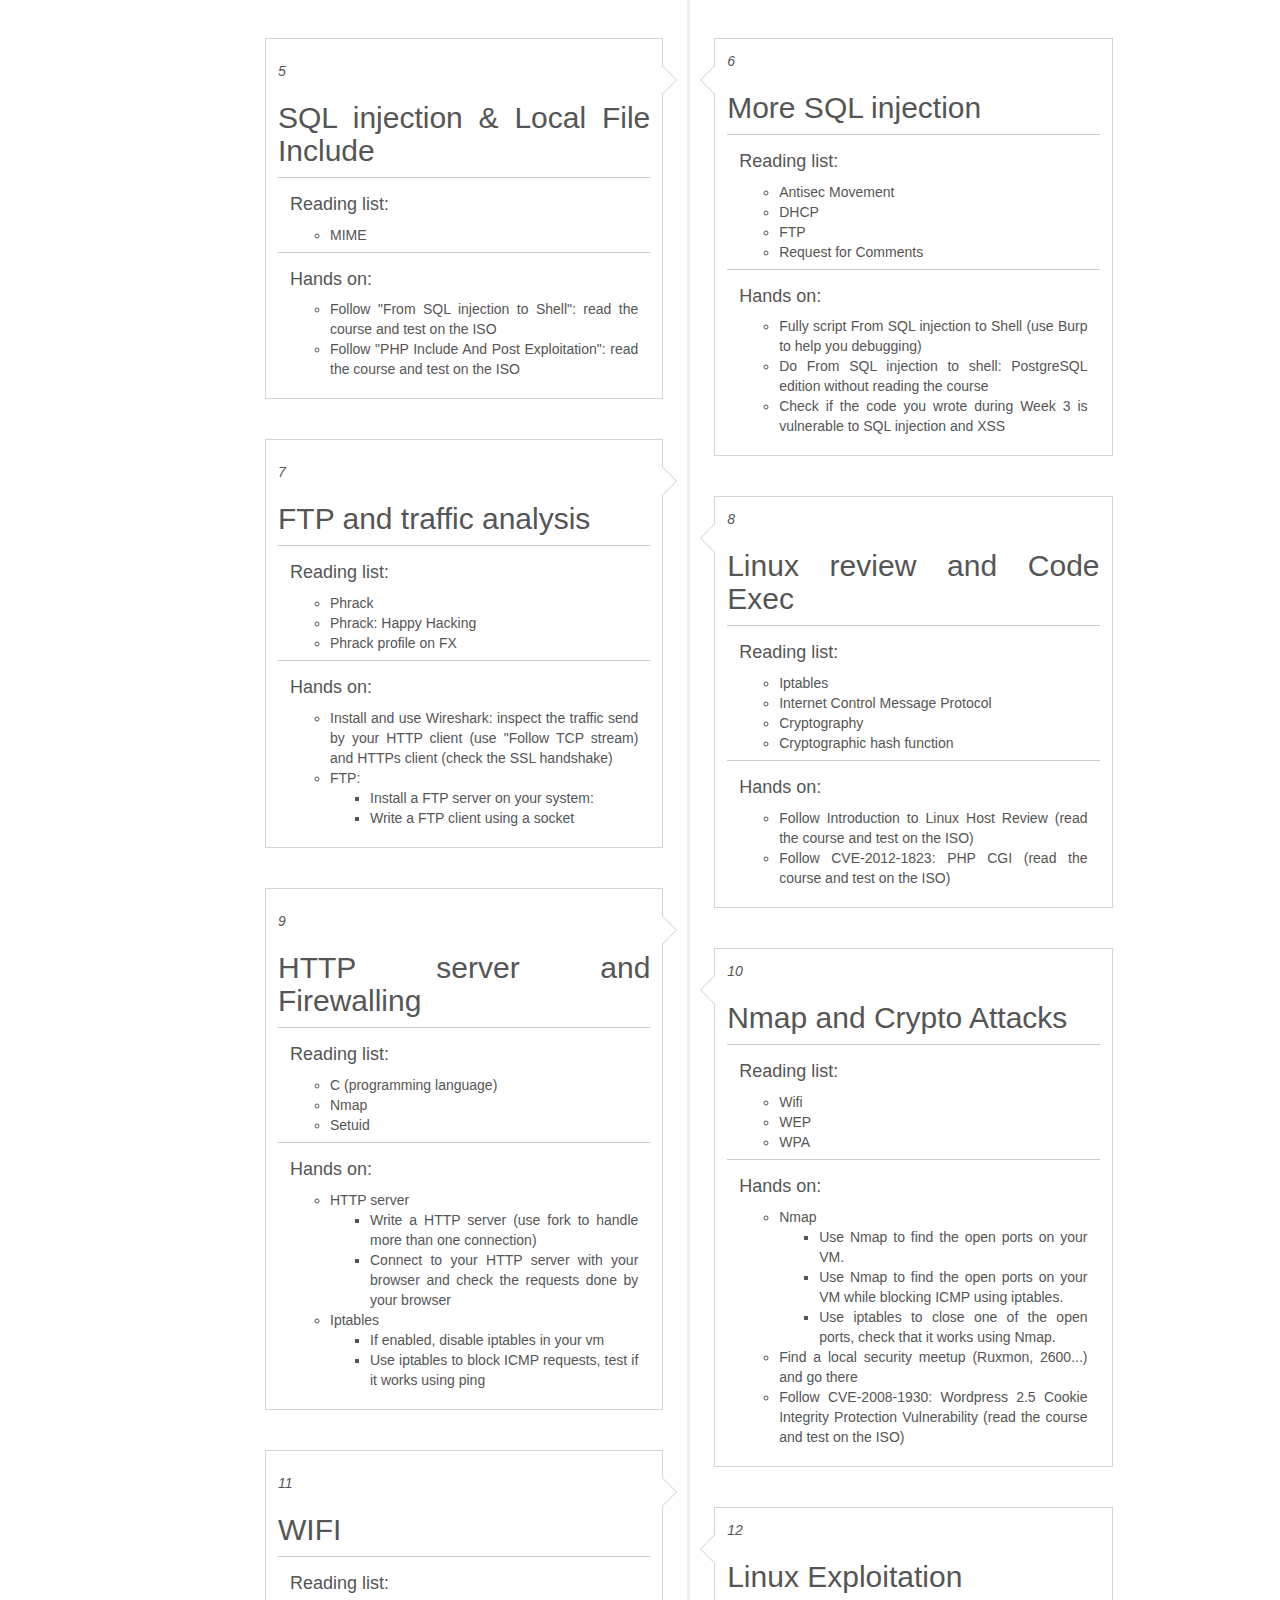
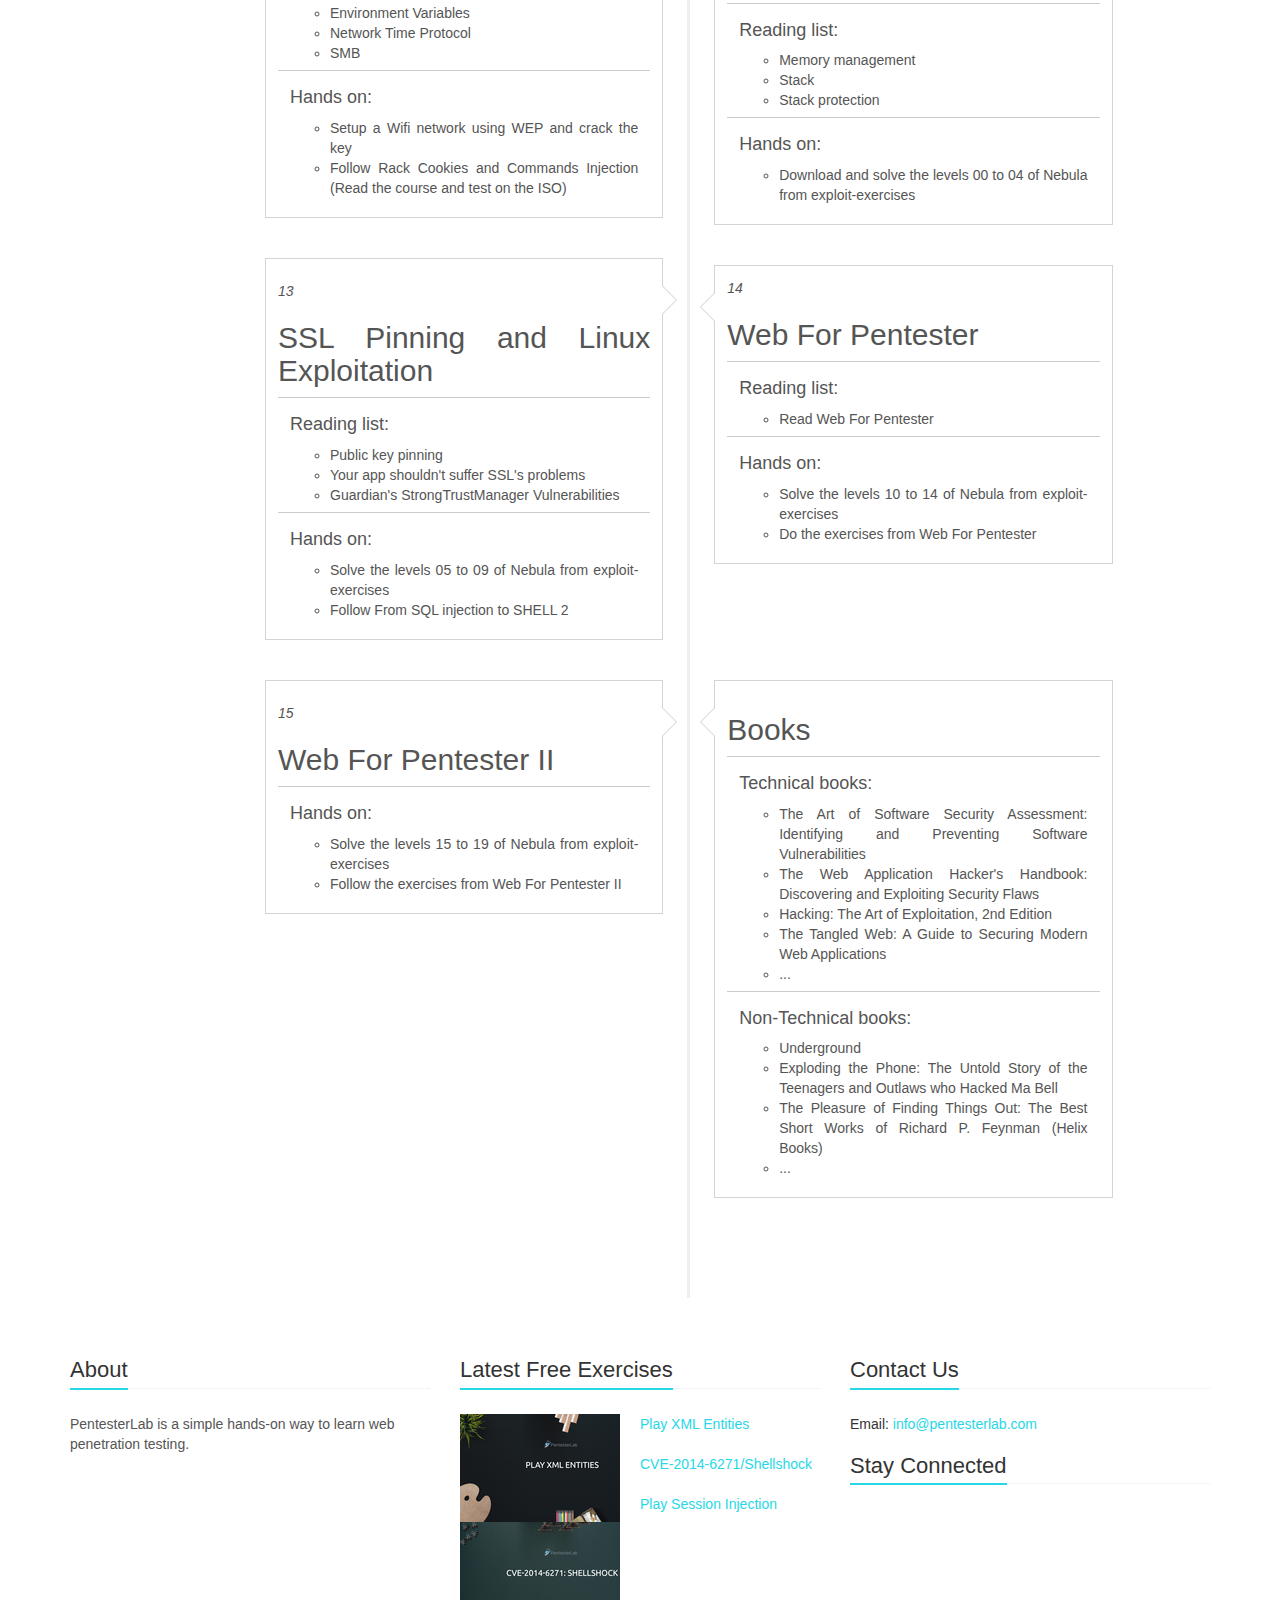
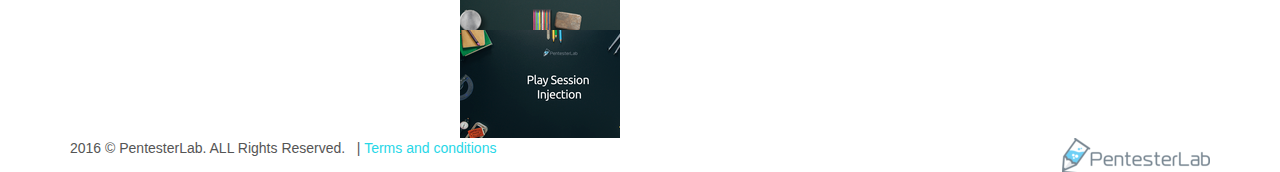
<file: [PentesterLab] 渗透测试学习路线.html>
<!DOCTYPE html>
<html>
<head>
  <title>[PentesterLab]  Bootcamp</title>
    <link rel="stylesheet" media="all" href="application-9fd2878a855e6f699d9b4483953cc7c9.css" data-turbolinks-track="true" />
  <script src="application-acc21f60d1f14b2d2c5addd887ae945f.js" data-turbolinks-track="true"></script>
  <meta name="csrf-param" content="authenticity_token" />
<meta name="csrf-token" content="/EPQWed6YS5SIgOCJ4z1a+JViGlXEB80yOVNjCHGwsQTdZcalI5WLYlVaQnpjXEbWMOhO+LwatfuVrq9Gr/3IQ==" />
  <!-- Piwik -->
<script type="text/javascript">
  var _paq = _paq || [];
  _paq.push(['trackPageView']);
  _paq.push(['enableLinkTracking']);
  (function() {
    var u="//analytics.pentesterlab.com/piwik/";
    _paq.push(['setTrackerUrl', u+'piwik.php']);
    _paq.push(['setSiteId', 1]);
    var d=document, g=d.createElement('script'), s=d.getElementsByTagName('script')[0];
    g.type='text/javascript'; g.async=true; g.defer=true; g.src=u+'piwik.js'; s.parentNode.insertBefore(g,s);
  })();
</script>
<noscript><p><img src="//analytics.pentesterlab.com/piwik/piwik.php?idsite=1" style="border:0;" alt="" /></p></noscript>
<!-- End Piwik Code -->

<link rel="icon" 
      type="image/png" 
      href="favicon.ico">

</head>
<body>
<div class="wrapper">
    <!--=== Header ===-->    
    <div class="header">
        <!-- Topbar -->
        <div class="topbar">
            <div class="container">
                <!-- Topbar Navigation -->
                <ul class="loginbar pull-right">
                    
                    <!-- <li class="topbar-devider"></li> -->
                      <li>
                        <a href="/users/sign_in">Login</a>
                      </li>   
                        <li class="topbar-devider"></li>   
                        <li>
                          <a href="/users/sign_up">Register</a>
                        </li>
                   <!-- <li class="topbar-devider"></li>   
                    <li><a href="page_faq.html">Help</a></li> --> 
                </ul>
                <!-- End Topbar Navigation -->
            </div>
        </div>
       <!-- End Topbar -->
    
        <!-- Navbar -->
        <div class="navbar navbar-default" role="navigation">
            <div class="container">
                <!-- Brand and toggle get grouped for better mobile display -->
                <div class="navbar-header">
                    <button type="button" class="navbar-toggle" data-toggle="collapse" data-target=".navbar-responsive-collapse">
                        <span class="sr-only">Toggle navigation</span>
                        <span class="fa fa-bars"></span>
                    </button>
                    <a class="navbar-brand" href="/">
                        <img id="logo-header" src="logo_s.png" alt="Logo">
                    </a>
                </div>

                <!-- Collect the nav links, forms, and other content for toggling -->
                <div class="collapse navbar-collapse navbar-responsive-collapse">
                    <ul class="nav navbar-nav">
                        <!-- Home -->
                        <li   
                          >
                            <a href="/">Home</a>
                        </li>
                        <!-- End Home -->

                        <!-- Pages -->                        
                          <li 
                              >
                            <a href="/pro">PentesterLab PRO</a></li>
                        <!-- End Pages -->



                        <li
                          >
                            <a href="/exercises/">Exercises</a>
                        </li>

                        <li
                            class="active"
                          >
                            <a href="/bootcamp">Bootcamp</a>
                        </li>

                        <!-- Features -->
                        <!-- End Features -->


                        <!-- Contacts -->
                        <!-- End Contacts -->

                        <!-- Search Block -->
                        <!-- <li>
                            <i class="search fa fa-search search-btn"></i>
                            <div class="search-open">
                                <div class="input-group animated fadeInDown">
                                    <input type="text" class="form-control" placeholder="Search">
                                    <span class="input-group-btn">
                                        <button class="btn-u" type="button">Go</button>
                                    </span>
                                </div>
                            </div>    
                        </li> -->
                        <!-- End Search Block -->
                    </ul>
                </div><!--/navbar-collapse-->
            </div>    
        </div>            
        <!-- End Navbar -->
    </div>
      
          <!--=== Breadcrumbs ===-->
    <div class="breadcrumbs">
        <div class="container">
            <h1 class="pull-left">Bootcamp </a></h1>
        </div>
    </div><!--/breadcrumbs-->
    <!--=== End Breadcrumbs ===-->
    <div class="container content">     
        <div class="row">

          <div class="col-md-9 col-md-offset-2">
          <div class="alert alert-warning">
               <button data-dismiss="alert" class="close" type="button">��</button>
                        <strong>����ѵ��Ӫ!</strong>
<p>��ѵ��ӪΪ���簲ȫ���ر���Web��͸���Ե�ѧϰ���ṩ��һ��ѧϰ·��</p>
    <p>��ݿγ���һ��ѧϰʱ����Ҫ�Ķ���ʵ�����б�No solutions are provided since it is, in my opinion, the best and only way to learn. �����û���跨��ĳ����Ŀ��ɣ��Ǿ͸�Ŭ��һЩ�ɡ����Ѹ���ʱ�����ȸ�һ�£�ֵ�����ҵ��������İ취�� �Լ�����һЩ����Ҳ�Ǽ������÷�ʽ��</p>
                </div>
                <ul class="timeline-v1">
                    <li>
                        <div class="timeline-badge primary"><i class="glyphicon glyphicon-record"></i></div>
                        <div class="timeline-panel">
                            <div class="timeline-body text-justify">
                              <span class="fa-stack fa-lg">
                                <i></i>
                                <i>1</i>
                              </span>
                            <h2>Linux and scripting </h2>
                            <div class="timeline-footer">
                            <h4>�Ķ��б�:</h4>
                              <ul>
                                <li><a href="http://en.wikipedia.org/wiki/Hypertext_Transfer_Protocol">��HTTP�����ı�����Э�飩Hypertext Transfer Protocol</a></li>
                                <li><a href="http://en.wikipedia.org/wiki/Domain_Name_System">��DNS��Domain Name System</a></li>
                                <li><a href="http://en.wikipedia.org/wiki/Whois">��Whois��Whois</a></li>
                                <li><a href="http://en.wikipedia.org/wiki/Network_socket">�������׽��֣�Network socket</a></li>
                              </ul><br/>
                            </div>
                            <div class="timeline-footer">
                            <h4>ʵ��:</h4>
                              <ul>
                                <li>��װLinux: ѡ��һ����������� (��VirtualBox, VM player) �������а�װLinux����ֵ��ע����ǣ�Ӧ����ʹ��һ��ǰ�ȫ��صġ���ͳ���а�ϵͳ����Ubuntu��</li>
                                <li>ѧϰ�ű����Ի�������Ruby (<a href="http://tryruby.org/">Try Ruby</a>), Python (<a href="http://repl.it/languages/Python">Online</a>)��Perl��ѡ��һ�������ģ��ű����ԣ���ѧϰ�����﷨���������ͣ�����Ҫ��ͨ����������������������ѧϰ��</li>
                              </ul>
                            </div>
                            </div>
                        </div>
                    </li>
    
                    <li class="timeline-inverted">
                        <div class="timeline-badge primary"><i class="glyphicon glyphicon-record invert"></i></div>
                        <div class="timeline-panel">
                            <div class="timeline-body text-justify">
                              <span class="fa-stack fa-lg">
                                <i></i>
                                <i>2</i>
                              </span>
                            <h2>HTTP</h2>
                            <div class="timeline-footer">
                            <h4>�Ķ��б�:</h4>
      <ul>
      <li><a href="http://en.wikipedia.org/wiki/Internet_protocol_suite">TCP/IP</a></li>
      <li><a href="http://en.wikipedia.org/wiki/Secure_Sockets_Layer">����ȫ�׽��ֲ㣬SSL��Secure Sockets Layer</a></li>
</ul>
                            </div>
                            <div class="timeline-footer">
                            <h4>ʵ��:</h4>
                                                     
    <ul>
  <li>������������װApache��ʹ��Vim������վ����ҳ���������������з��ʴ�ҳ���������ϣ���</li>
  <li>�������Host�ļ���ʹ�����ͨ��vulnerable������Ʊ����ʡ�</li>
  <li>ʹ��һ��http�⣨����Ruby��net/http����дһ��HTTP�ͻ��ˣ��Դ˽��������վ����ҳ�ķ��ذ���</li>
  <li>ʹ���׽��֣�socket����дһ��HTTP�ͻ��ˣ��Դ˽��������վ����ҳ�ķ��ذ���</li>
  <li>���� <a href="http://www.portswigger.net/burp/downloadfree.html" rel="nofollow">Burp Suite ����Ѱ棩</a> ������һ����վ���鿴������ʲô�����Լ�������ʲô��Ӧ��</li>
    </ul>
                            </div>
                            </div>
                        </div>
                    </li>

                    <!-- {{ week 3 -->
                    <li>
                        <div class="timeline-badge primary"><i class="glyphicon glyphicon-record"></i></div>
                        <div class="timeline-panel">
                            <div class="timeline-heading">
                            </div>
                            <div class="timeline-body text-justify">
                              <span class="fa-stack fa-lg">
                               <i></i>
                                <i>3</i>
                              </span>
                                <h2>PHP and DNS</h2>
                                <div class="timeline-footer">
                                <h4>�Ķ��б�:</h4>
        <ul>
      <li><a href="http://en.wikipedia.org/wiki/Virtual_hosting">�˽���������</a></li>
      <li><a href="http://httpd.apache.org/docs/2.2/vhosts/name-based.html">�Լ������Apache���ã����ã���������</a></li>
      <li><a href="http://www.digininja.org/projects/zonetransferme.php">����������</a>
</ul>
                              </div>
                              <div class="timeline-footer">
                                <h4>ʵ��:</h4>
    <ul>
  <li>PHP����:
        <ul>
            <li>����֮ǰװ��Apache��������а�װPHP����дһ�����Է���URL�Ĳ����Ľű�������<a href="http://vulnerable/hello.php?name=Louis">vulnerable/hello.php?name=Louis</a>�����վ��������"Hello Louis"��</li>
      <li>��װMysql��������һ�����Դ��м�����Ϣ�Ľű�������article.php?id=1����a book����article.php?id=2���� a computer��</li>
      <li>����һ��ʹ��POST���������ݵ�������ҳ�档</li>
          </ul>
  </li>

  <li>DNS and whois:
        <ul>
            <li>Install the command line tool dig in your vm.</li>
            <li>Find what name servers are used by PentesterLab, find what Mail servers are used by pentesterlab and find the Ip address of www.pentesterlab.com</li>
            <li>Obtain information about pentesterlab.com using the whois tool.</li>
          </ul>
  </li>
    </ul>
                              </div>
                            </div>
                        </div>
                    </li>
                    <!-- }} week 3 -->
                    
                    <!-- {{ week 4 -->
                    <li class="timeline-inverted">
                        <div class="timeline-badge primary"><i class="glyphicon glyphicon-record invert"></i></div>
                        <div class="timeline-panel">
                            <div class="timeline-body text-justify">
                              <span class="fa-stack fa-lg">
                                <i></i>
                                <i>4</i>
                              </span>
                         
                                <h2>SSL/TLS</h2>
                                <div class="timeline-footer">
                                <h4>Reading list:</h4>
    <ul>
      <li><a href="http://en.wikipedia.org/wiki/SQL_injection">SQL injection</a></li>
      <li><a href="https://en.wikipedia.org/wiki/Cross-site_scripting">XSS</a></li>
      <li><a href="http://en.wikipedia.org/wiki/Remote_file_inclusion">Remote File Inclusion</a></li>
</ul>
                              </div>
                              <div class="timeline-footer">
                                <h4>Hands on:</h4>
  <ul>
    <li>Setup SSL: 
        <ul>
          <li>enable HTTPs on your web server</li>
          <li>make sure you disabled all the weak ciphers.</li>
        </ul>    
    <li>Play with SSL:
    <ul>
      <li>write a SSL client using an HTTP library.</li>
      <li>write a SSL client using a socket.</li>
      <li>acces your SSL server with your previous HTTP script and socat to do the connection socket<->ssl-socket.</li>
    </ul>
  </li>
    </ul>
                              </div>
                            </div>
                        </div>
                    </li>
                    <!-- }}  week 4 -->


                    <!-- {{ week 5 -->
                    <li>
                        <div class="timeline-badge primary"><i class="glyphicon glyphicon-record"></i></div>
                        <div class="timeline-panel">
                            <div class="timeline-heading">
                            </div>
                            <div class="timeline-body text-justify">
                              <span class="fa-stack fa-lg">
                                <i></i>
                                <i>5</i>
                              </span>
                                <h2>SQL injection & Local File Include</h2>
                                <div class="timeline-footer">
                                <h4>Reading list:</h4>
    <ul>
      <li><a href="http://en.wikipedia.org/wiki/MIME">MIME</a></li>
</ul>
                              </div>
                              <div class="timeline-footer">
                                <h4>Hands on:</h4>

    <ul>
        <li>Follow "<a href="/exercises/from_sqli_to_shell/">From SQL injection to Shell</a>": read the course and test on the ISO</li>
        <li>Follow "<a href="/exercises/php_include_and_post_exploitation/">PHP Include And Post Exploitation</a>": read the course and test on the ISO</li>
    </ul>

                              </div>
                            </div>
                        </div>
                    </li>
                    <!-- }} week -->
                    
                    <!-- {{ week 6 -->
                    <li class="timeline-inverted">
                        <div class="timeline-badge primary"><i class="glyphicon glyphicon-record invert"></i></div>
                        <div class="timeline-panel">
                            <div class="timeline-body text-justify">
                              <span class="fa-stack fa-lg">
                                <i></i>
                                <i>6</i>
                              </span>
                         
                                <h2>More SQL injection</h2>
                                <div class="timeline-footer">
                                <h4>Reading list:</h4>
    <ul>
      <li><a href="http://en.wikipedia.org/wiki/Antisec_Movement">Antisec Movement</a></li>
      <li><a href="http://en.wikipedia.org/wiki/DHCP">DHCP</a></li>
      <li><a href="http://en.wikipedia.org/wiki/FTP">FTP</a></li>
      <li><a href="http://en.wikipedia.org/wiki/Request_for_Comments">Request for Comments</a></li>
    </ul>
                              </div>
                              <div class="timeline-footer">
                                <h4>Hands on:</h4>
 
    <ul>
        <li>Fully script <a href="/exercises/from_sqli_to_shell/">From SQL injection to Shell</a> (use Burp to help you debugging)</li>

        <li>Do <a href="/exercises/from_sqli_to_shell_pg_edition/">From SQL injection to shell: PostgreSQL edition</a> without reading the course</li>
        <li>Check if the code you wrote during Week 3 is vulnerable to SQL injection and XSS</li>
    </ul>
                             </div>
                            </div>
                        </div>
                    </li>
                    <!-- }}  week  -->


                    <!-- {{ week 7 -->
                    <li>
                        <div class="timeline-badge primary"><i class="glyphicon glyphicon-record"></i></div>
                        <div class="timeline-panel">
                            <div class="timeline-heading">
                            </div>
                            <div class="timeline-body text-justify">
                              <span class="fa-stack fa-lg">
                                <i></i>
                                <i>7</i>
                              </span>
                                <h2>FTP and traffic analysis</h2>
                                <div class="timeline-footer">
                                <h4>Reading list:</h4>
    <ul>
      <li><a href="http://en.wikipedia.org/wiki/Phrack">Phrack</a></li>
      <li><a href="http://phrack.org/issues.html?issue=68&id=7#article">Phrack: Happy Hacking</a></li>
      <li><a href="http://phrack.org/issues.html?issue=68&id=2#article">Phrack profile on FX</a></li>
</ul>

                              </div>
                              <div class="timeline-footer">
                                <h4>Hands on:</h4>
      <ul>
  <li>Install and use Wireshark: inspect the traffic send by your HTTP client (use "Follow TCP stream) and HTTPs client (check the SSL handshake)</li>
  <li>FTP:
     <ul>
       <li>Install a FTP server on your system: </li>
       <li>Write a FTP client using a socket </li>
         </ul>
        </li>
    </ul>   
                           </div>
                            </div>
                        </div>
                    </li>
                    <!-- }} week  -->
                    
                    <!-- {{ week 8 -->
                    <li class="timeline-inverted">
                        <div class="timeline-badge primary"><i class="glyphicon glyphicon-record invert"></i></div>
                        <div class="timeline-panel">
                            <div class="timeline-body text-justify">
                              <span class="fa-stack fa-lg">
                                <i></i>
                                <i>8</i>
                              </span>
                         
                                <h2>Linux review and Code Exec</h2>
                                <div class="timeline-footer">
                                <h4>Reading list:</h4>
    <ul>
      <li><a href="http://en.wikipedia.org/wiki/Iptables">Iptables</a></li>
      <li><a href="http://en.wikipedia.org/wiki/Internet_Control_Message_Protocol">Internet Control Message Protocol</a></li>
      <li><a href="http://en.wikipedia.org/wiki/Cryptography">Cryptography</a></li>
      <li><a href="http://en.wikipedia.org/wiki/Cryptographic_hash_functions">Cryptographic hash function</a></li>
</ul>

                              </div>
                              <div class="timeline-footer">
                                <h4>Hands on:</h4>
    <ul>
  <li>Follow <a href="/exercises/linux_host_review/">Introduction to Linux Host Review</a> (read the course and test on the ISO)</li>
  <li>Follow <a href="/exercises/cve-2012-1823/">CVE-2012-1823: PHP CGI</a> (read the course and test on the ISO)</li>
    </ul>
                              </div>
                            </div>
                        </div>
                    </li>
                    <!-- }}  week  -->


                    <!-- {{ week 9 -->
                    <li>
                        <div class="timeline-badge primary"><i class="glyphicon glyphicon-record"></i></div>
                        <div class="timeline-panel">
                            <div class="timeline-heading">
                            </div>
                            <div class="timeline-body text-justify">
                              <span class="fa-stack fa-lg">
                                <i></i>
                                <i>9</i>
                              </span>
                                <h2>HTTP server and Firewalling</h2>
                                <div class="timeline-footer">
                                <h4>Reading list:</h4>
    <ul>
      <li><a href="http://en.wikipedia.org/wiki/C_(programming_language)">C (programming language)</a></li>
      <li><a href="http://en.wikipedia.org/wiki/Nmap">Nmap</a></li>
      <li><a href="http://en.wikipedia.org/wiki/Setuid">Setuid</a></li>
</ul>

                              </div>
                              <div class="timeline-footer">
                                <h4>Hands on:</h4>
    <ul>
       <li>HTTP server
          <ul>
             <li>Write a HTTP server (use fork to handle more than one connection) </li>
             <li>Connect to your HTTP server with your browser and check the requests done by your browser</li>
    </ul>
       </li>
       <li>Iptables
          <ul>
             <li>If enabled, disable iptables in your vm</li>
             <li>Use iptables to block ICMP requests, test if it works using ping</li>
          </ul>
       </li>
    </ul>

                              </div>
                            </div>
                        </div>
                    </li>
                    <!-- }} week 9 -->
                    
                    <!-- {{ week 10 -->
                    <li class="timeline-inverted">
                        <div class="timeline-badge primary"><i class="glyphicon glyphicon-record invert"></i></div>
                        <div class="timeline-panel">
                            <div class="timeline-body text-justify">
                              <span class="fa-stack fa-lg">
                                <i></i>
                                <i>10</i>
                              </span>
                         
                                <h2>Nmap and Crypto Attacks</h2>
                                <div class="timeline-footer">
                                <h4>Reading list:</h4>
    <ul>
      <li><a href="http://en.wikipedia.org/wiki/Wifi">Wifi</a></li>
      <li><a href="http://en.wikipedia.org/wiki/Wired_Equivalent_Privacy">WEP</a></li>
      <li><a href="http://en.wikipedia.org/wiki/Wi-Fi_Protected_Access">WPA</a></li>
</ul>
                              </div>
                              <div class="timeline-footer">
                                <h4>Hands on:</h4>
    <ul>
  <li>Nmap
          <ul>
             <li>Use Nmap to find the open ports on your VM.</li>
       <li>Use Nmap to find the open ports on your VM while blocking ICMP using iptables.</li>
       <li>Use iptables to close one of the open ports, check that it works using Nmap.</li>
          </ul>
        </li>
  <li>Find a local security meetup (Ruxmon, 2600...) and go there</li>
  <li>Follow <a href="/exercises/cve-2008-1930/">CVE-2008-1930: Wordpress 2.5 Cookie Integrity Protection Vulnerability</a> (read the course and test on the ISO)</li>
    </ul>     
                         </div>
                            </div>
                        </div>
                    </li>
                    <!-- }}  week -->


                   <!-- {{ week 11 -->
                    <li>
                        <div class="timeline-badge primary"><i class="glyphicon glyphicon-record"></i></div>
                        <div class="timeline-panel">
                            <div class="timeline-heading">
                            </div>
                            <div class="timeline-body text-justify">
                              <span class="fa-stack fa-lg">
                                <i></i>
                                <i>11</i>
                              </span>
                                <h2>WIFI</h2>
                                <div class="timeline-footer">
                                <h4>Reading list:</h4>
    <ul>
      <li><a href="https://wiki.archlinux.org/index.php/Environment_Variables">Environment Variables</a></li>
      <li><a href="http://en.wikipedia.org/wiki/Network_Time_Protocol">Network Time Protocol</a></li>
      <li><a href="http://en.wikipedia.org/wiki/Server_Message_Block">SMB</a></li>
</ul>
                              </div>
                              <div class="timeline-footer">
                                <h4>Hands on:</h4>
    <ul>
  <li>Setup a Wifi network using WEP and crack the key</li>
        <li>Follow <a href="/exercises/rack_cookies_and_commands_injection/">Rack Cookies and Commands Injection</a> (Read the course and test on the ISO)</li>
    </ul>     
                         </div>
                            </div>
                        </div>
                    </li>
                    <!-- }} week  -->
                    
                    <!-- {{ week 12 -->
                    <li class="timeline-inverted">
                        <div class="timeline-badge primary"><i class="glyphicon glyphicon-record invert"></i></div>
                        <div class="timeline-panel">
                            <div class="timeline-body text-justify">
                              <span class="fa-stack fa-lg">
                                <i></i>
                                <i>12</i>
                              </span>
                         
                                <h2>Linux Exploitation</h2>
                                <div class="timeline-footer">
                                <h4>Reading list:</h4>
   <ul>
      <li><a href="http://en.wikipedia.org/wiki/Memory_management">Memory management</a></li>
      <li><a href="http://en.wikipedia.org/wiki/Call_stack">Stack</a></li>
      <li><a href="http://en.wikipedia.org/wiki/Stack_protection">Stack protection</a></li>
</ul>

                              </div>
                              <div class="timeline-footer">
                                <h4>Hands on:</h4>

    <ul>
  <li>Download and solve the levels 00 to 04 of <a href="http://exploit-exercises.com/nebula">Nebula</a> from <a href="http://exploit-exercises.com/">exploit-exercises</a></li>
    </ul>
                              </div>
                            </div>
                        </div>
                    </li>
                    <!-- }}  week 4 -->

                   <!-- {{ week 13 -->
                    <li>
                        <div class="timeline-badge primary"><i class="glyphicon glyphicon-record"></i></div>
                        <div class="timeline-panel">
                            <div class="timeline-heading">
                            </div>
                            <div class="timeline-body text-justify">
                              <span class="fa-stack fa-lg">
                                <i></i>
                                <i>13</i>
                              </span>
                                <h2>SSL Pinning and Linux Exploitation</h2>
                                <div class="timeline-footer">
                                <h4>Reading list:</h4>
      <ul>
      <li><a href="https://www.imperialviolet.org/2011/05/04/pinning.html">Public key pinning</a></li>
      <li><a href="http://www.thoughtcrime.org/blog/authenticity-is-broken-in-ssl-but-your-app-ha/">Your app shouldn't suffer SSL's problems</a></li>
      <li><a href="http://www.thoughtcrime.org/blog/strongtrustmanager-mitm/">Guardian's StrongTrustManager Vulnerabilities</a></li>
</ul>


                              </div>
                              <div class="timeline-footer">
                                <h4>Hands on:</h4>
   <ul>
      <li>Solve the levels 05 to 09 of <a href="http://exploit-exercises.com/nebula">Nebula</a> from <a href="http://exploit-exercises.com/">exploit-exercises</a></li>
      <li>Follow <a href="/exercises/from_sqli_to_shell_II/">From SQL injection to SHELL 2 </a></li>
    </ul>
                              </div>
                            </div>
                        </div>
                    </li>
                    <!-- }} week  -->
                    
                    <!-- {{ week 14 -->
                    <li class="timeline-inverted">
                        <div class="timeline-badge primary"><i class="glyphicon glyphicon-record invert"></i></div>
                        <div class="timeline-panel">
                            <div class="timeline-body text-justify">
                              <span class="fa-stack fa-lg">
                                <i></i>
                                <i>14</i>
                              </span>
                         
                                <h2>Web For Pentester</h2>
                                <div class="timeline-footer">
                                <h4>Reading list:</h4>
    <ul>
      <li>Read <a href="/exercises/web_for_pentester/">Web For Pentester</a></li>
  </ul>
                              </div>
                              <div class="timeline-footer">
                                <h4>Hands on:</h4>

    <ul>
      <li>Solve the levels 10 to 14 of <a href="http://exploit-exercises.com/nebula">Nebula</a> from <a href="http://exploit-exercises.com/">exploit-exercises</a></li>
      <li>Do the exercises from <a href="/exercises/web_for_pentester/">Web For Pentester</a></li>
    </ul>
                              </div>
                            </div>
                        </div>
                    </li>
                    <!-- }}  week 4 -->

                   <!-- {{ week 15 -->
                    <li>
                        <div class="timeline-badge primary"><i class="glyphicon glyphicon-record"></i></div>
                        <div class="timeline-panel">
                            <div class="timeline-heading">
                            </div>
                            <div class="timeline-body text-justify">
                              <span class="fa-stack fa-lg">
                                <i></i>
                                <i>15</i>
                              </span>
                                <h2>Web For Pentester II</h2>
                              <div class="timeline-footer">
                                <h4>Hands on:</h4>
    <ul>
      <li>Solve the levels 15 to 19 of <a href="http://exploit-exercises.com/nebula">Nebula</a> from <a href="http://exploit-exercises.com/">exploit-exercises</a></li>
      <li>Follow the exercises from <a href="/exercises/web_for_pentester_II/">Web For Pentester II</a></li>
    </ul>
                              </div>
                            </div>
                        </div>
                    </li>
                    <!-- }} week  -->
                    
                    <!-- {{ books -->
                    <li class="timeline-inverted">
                        <div class="timeline-badge primary"><i class="glyphicon glyphicon-record invert"></i></div>
                        <div class="timeline-panel">
                            <div class="timeline-body text-justify">
                                <h2>Books</h2>
                                <div class="timeline-footer">
                                <h4>Technical books:</h4>
    <ul>
      <li><a href="http://www.amazon.com/gp/product/0321444426/ref=as_li_ss_tl?ie=UTF8&tag=pentes-20&linkCode=as2&camp=1789&creative=390957&creativeASIN=0321444426">The Art of Software Security Assessment: Identifying and Preventing Software Vulnerabilities</a></li>
  <li><a href="http://www.amazon.com/gp/product/0470170778/ref=as_li_ss_tl?ie=UTF8&tag=pentes-20&linkCode=as2&camp=1789&creative=390957&creativeASIN=0470170778">The Web Application Hacker's Handbook: Discovering and Exploiting Security Flaws</a></li>
  <li><a href="http://www.amazon.com/gp/product/1593271441/ref=as_li_ss_tl?ie=UTF8&tag=pentes-20&linkCode=as2&camp=1789&creative=390957&creativeASIN=1593271441">Hacking: The Art of Exploitation, 2nd Edition</a></li>
  <li><a href="http://www.amazon.com/gp/product/1593273886/ref=as_li_ss_tl?ie=UTF8&tag=pentes-20&linkCode=as2&camp=1789&creative=390957&creativeASIN=1593273886">The Tangled Web: A Guide to Securing Modern Web Applications</a></li>
  <li>...</li>
    </ul>
                              </div>
                              <div class="timeline-footer">
                                <h4>Non-Technical books:</h4>
    <ul>
      <li><a href="http://www.amazon.com/gp/product/0857862596/ref=as_li_ss_tl?ie=UTF8&camp=1789&creative=390957&creativeASIN=0857862596&linkCode=as2&tag=pentes-20">Underground</a></li>
      <li><a href="http://www.amazon.com/gp/product/080212061X/ref=as_li_ss_tl?ie=UTF8&camp=1789&creative=390957&creativeASIN=080212061X&linkCode=as2&tag=pentes-20">Exploding the Phone: The Untold Story of the Teenagers and Outlaws who Hacked Ma Bell</a>
</li>
      <li><a href="http://www.amazon.com/gp/product/0465023959/ref=as_li_ss_tl?ie=UTF8&camp=1789&creative=390957&creativeASIN=0465023959&linkCode=as2&tag=pentes-20">The Pleasure of Finding Things Out: The Best Short Works of Richard P. Feynman (Helix Books)</a></li>
    <li>...</li>
    </ul>       
                       </div>
                            </div>
                        </div>
                    </li>
                    <!-- }}  week 4 -->






                    <li class="clearfix" style="float: none;"></li>
                </ul>
            </div>
            <!-- End Content -->
        </div>          
    </div><!--/container-->     
 
     </div> <!-- /container -->
       <!--=== Footer ===-->
    <div class="footer">
        <div class="container">
            <div class="row">
                <div class="col-md-4 md-margin-bottom-40">
                    <!-- About -->
                    <div class="headline"><h2>About</h2></div>  
                    <p class="margin-bottom-25 md-margin-bottom-40">PentesterLab is a simple hands-on way to learn web penetration testing. </p>    
                </div><!--/col-md-4-->  
                
                <div class="col-md-4 md-margin-bottom-40">
                    <div class="posts">
                        <div class="headline"><h2>Latest Free Exercises</h2></div>

                        <dl class="dl-horizontal">
                            <dt><a href="/exercises/play_xxe"><img src="play_xxe-small.png" alt="" /></a></dt>
                            <dd>
                                <p><a href="/exercises/play_xxe">Play XML Entities</a></p> 
                            </dd>
                        </dl>

                        <dl class="dl-horizontal">
                            <dt><a href="/exercises/cve-2014-6271"><img src="cve-2014-6271-small.png" alt="" /></a></dt>
                            <dd>
                                <p><a href="/exercises/cve-2014-6271">CVE-2014-6271/Shellshock</a></p> 
                            </dd>
                        </dl>

                        <dl class="dl-horizontal">
                            <dt><a href="/exercises/play_session_injection"><img src="play_session_injection-small.png" alt="" /></a></dt>
                            <dd>
                                <p><a href="/exercises/play_session_injection">Play Session Injection</a></p> 
                            </dd>
                        </dl>
                    </div>
                </div><!--/col-md-4-->

                <div class="col-md-4">
                    <!-- Monthly Newsletter -->
                    <div class="headline"><h2>Contact Us</h2></div> 
                    <address class="md-margin-bottom-40">
                        Email: <a href="mailto:info@pentesterlab.com" class="">info@pentesterlab.com</a>
                    </address>

                    <!-- Stay Connected -->
                    <div class="headline"><h2>Stay Connected</h2></div> 
                    <ul class="social-icons">
                        <li><a href="https://www.facebook.com/pentesterlab" data-original-title="Facebook" target="_blank" class="social_facebook"></a></li>
                        <li><a href="https://twitter.com/PentesterLab" data-original-title="Twitter" target="_blank" class="social_twitter"></a></li>
                        <li><a href="https://plus.google.com/100934348328187709388" target="_blank" data-original-title="Goole Plus" class="social_googleplus"></a></li>
                    </ul>
                </div><!--/col-md-4-->
            </div><!--/row-->   
        </div><!--/container--> 
    </div><!--/footer-->    
    <!--=== End Footer ===-->

    <!--=== Copyright ===-->
    <div class="copyright">
        <div class="container">
            <div class="row">
                <div class="col-md-6">                      
                    <p class="copyright-space">
                        2016 &copy; PentesterLab. ALL Rights Reserved. &nbsp;&nbsp;| <a href="/terms">Terms and conditions</a>
                    <!--    <a href="#">Privacy Policy</a> | <a href="#">Terms of Service</a>-->
                    </p>
                </div>
                <div class="col-md-6">  
                    <a href="/">
                        <img id="logo-footer" src="logo_s.png" class="pull-right" alt="" />
                    </a>
                </div>
            </div><!--/row-->
        </div><!--/container--> 
    </div><!--/copyright--> 
    <!--=== End Copyright ===-->
</div><!--/wrapper-->
<script type="text/javascript">
    jQuery(document).ready(function() {
//        App.init();
    });
</script>

<!--[if lt IE 9]>
    <script src="respond.js"></script>
    <script src="html5shiv.js"></script>
<![endif]-->


  </body>
</html>
</file>
